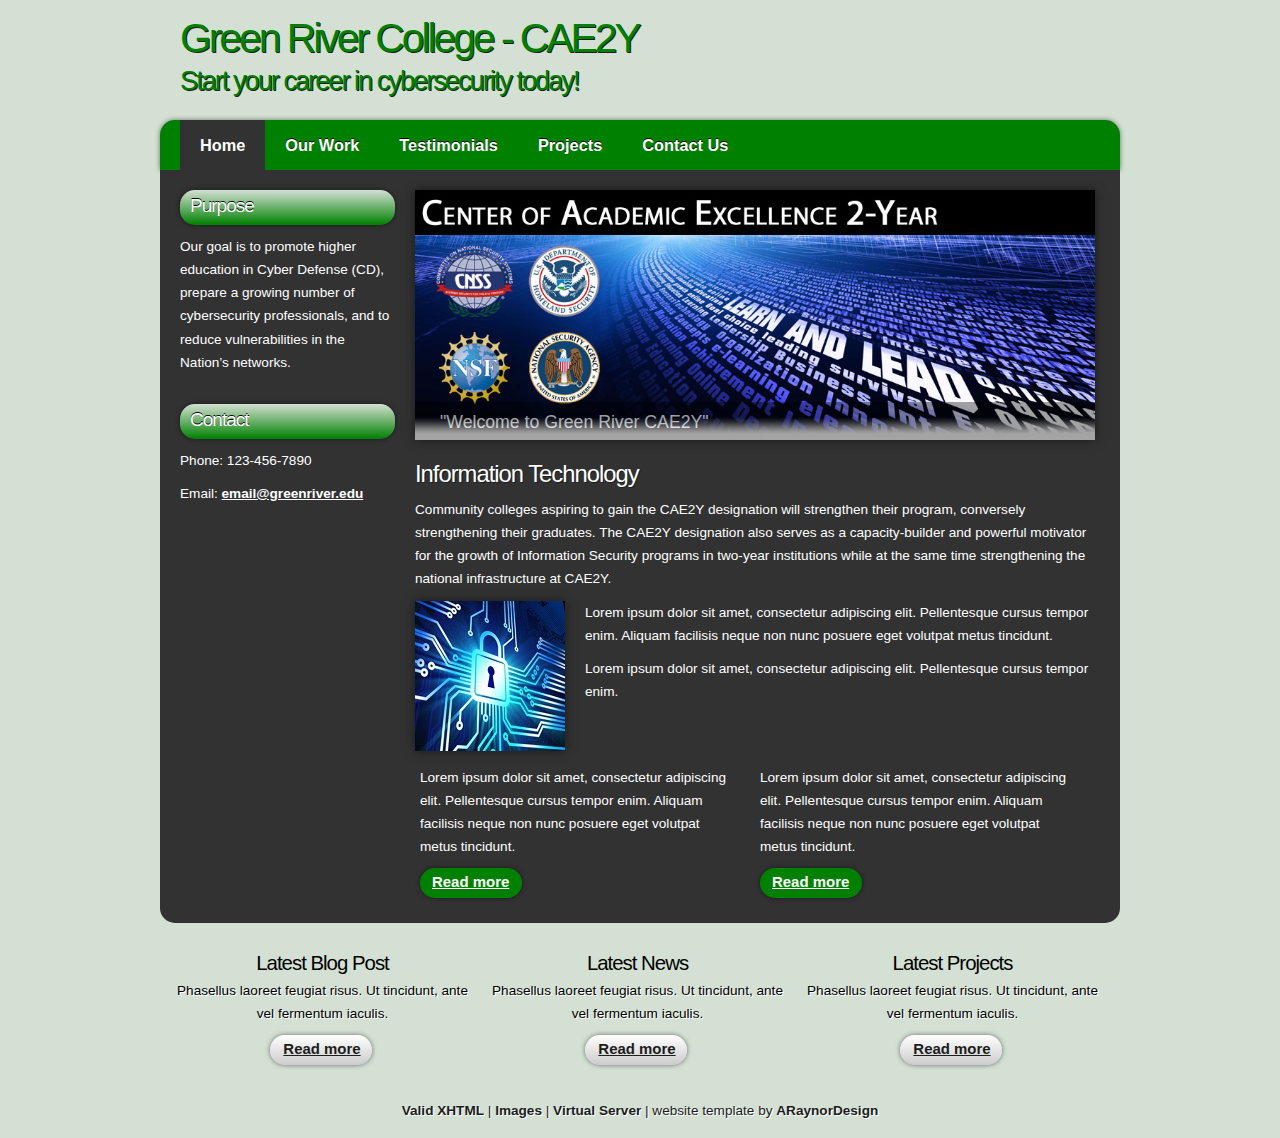
<file: index.html>
<!DOCTYPE html PUBLIC "-//W3C//DTD XHTML 1.1//EN" "http://www.w3.org/TR/xhtml11/DTD/xhtml11.dtd">
<html xmlns="http://www.w3.org/1999/xhtml" xml:lang="en">

<head>
  <title>GRC CAE2Y</title>
  <meta name="description" content="Green River College - CAE2Y" />
  <meta name="keywords" content="enter your keywords here" />
  <meta http-equiv="content-type" content="text/html; charset=utf-8" />
  <meta http-equiv="X-UA-Compatible" content="IE=9" />
  <link rel="stylesheet" type="text/css" href="css/style.css" />
  <script type="text/javascript" src="js/jquery.min.js"></script>
  <script type="text/javascript" src="js/image_slide.js"></script>
</head>

<body>
  <div id="main">
    <div id="header">
	  <div id="banner">
	    <div id="welcome">
	      <h1>Green River College - CAE2Y</h1>
	    </div><!--close welcome-->
	    <div id="welcome_slogan">
	      <h1>Start your career in cybersecurity today!</h1>
	    </div><!--close welcome_slogan-->
	  </div><!--close banner-->
    </div><!--close header-->

	<div id="menubar">
      <ul id="menu">
        <li class="current"><a href="index.html">Home</a></li>
        <li><a href="ourwork.html">Our Work</a></li>
        <li><a href="testimonials.html">Testimonials</a></li>
        <li><a href="projects.html">Projects</a></li>
        <li><a href="contact.html">Contact Us</a></li>
      </ul>
    </div><!--close menubar-->	
    
	<div id="site_content">		

	  <div class="sidebar_container">       
		<div class="sidebar">
          <div class="sidebar_item">
            <h2>Purpose</h2>
            <p>Our goal is to promote higher education in Cyber Defense (CD),
			prepare a growing number of cybersecurity professionals,
			and to reduce vulnerabilities in the Nation’s networks.</p>
          </div><!--close sidebar_item--> 
        </div><!--close sidebar-->     			
        <div class="sidebar">
          <div class="sidebar_item">
            <h2>Contact</h2>
            <p>Phone: 123-456-7890</p>
            <p>Email: <a href="mailto:info@youremail.co.uk">email@greenriver.edu</a></p>
          </div><!--close sidebar_item--> 
        </div><!--close sidebar-->
       </div><!--close sidebar_container-->	
	
	  <div class="slideshow">
	    <ul class="slideshow">
          <li class="show"><img width="680" height="250" src="images/home_1.jpg" alt="&quot;Welcome to Green River CAE2Y&quot;" /></li>
          <li><img width="680" height="250" src="images/home_2.jpg" alt="&quot;Welcome to Green River CAE2Y&quot;" /></li>
        </ul>
      </div>	  	 
	 
	  <div id="content">
        <div class="content_item">
		  <h1>Information Technology</h1>
		  <!--
	      <p>This standards compliant, simple, fixed width website template is released as an &lsquo;open source&rsquo;
		  design (under the Creative Commons Attribution 3.0 Licence), which means that you are free to download and use it for anything
		  you want (including modifying and amending it). If you wish to remove the &lsquo;ARaynorDesign&rsquo;
		  link in the footer of the template, all I ask is for a donation of &pound;20.00 GBP.</p>
		  -->
		  <p>Community colleges aspiring to gain the CAE2Y designation will strengthen their program,
		  conversely strengthening their graduates. The CAE2Y designation also serves as a capacity-builder
		  and powerful motivator for the growth of Information Security programs in two-year institutions while at the same time
		  strengthening the national infrastructure at CAE2Y.</p>
		  
		  <div class="content_image">
		    <img src="images/content_image1.jpg" alt="image1"/>
	      </div>
		  <p>Lorem ipsum dolor sit amet, consectetur adipiscing elit. Pellentesque cursus tempor enim. Aliquam facilisis neque non nunc posuere eget volutpat metus tincidunt.</p>
		  <p>Lorem ipsum dolor sit amet, consectetur adipiscing elit. Pellentesque cursus tempor enim.</p>
		  <br style="clear:both"/>
		  
		  <div class="content_container">
		    <p>Lorem ipsum dolor sit amet, consectetur adipiscing elit. Pellentesque cursus tempor enim. Aliquam facilisis neque non nunc posuere eget volutpat metus tincidunt.</p>
		  	<div class="button_small">
		      <a href="#">Read more</a>
		    </div><!--close button_small-->
		  </div><!--close content_container-->
          <div class="content_container">
		    <p>Lorem ipsum dolor sit amet, consectetur adipiscing elit. Pellentesque cursus tempor enim. Aliquam facilisis neque non nunc posuere eget volutpat metus tincidunt.</p>          
		  	<div class="button_small">
		      <a href="#">Read more</a>
		    </div><!--close button_small-->		  
		  </div><!--close content_container-->			  
		</div><!--close content_item-->
      </div><!--close content-->   
	</div><!--close site_content--> 
    
	<div id="content_bottom">
	  <div class="content_bottom_container_box">
		<h4>Latest Blog Post</h4>
	    <p> Phasellus laoreet feugiat risus. Ut tincidunt, ante vel fermentum iaculis.</p>
		<div class="readmore">
		  <a href="#">Read more</a>
		</div><!--close readmore-->
	  </div><!--close content_bottom_container_box-->
      <div class="content_bottom_container_box">
       <h4>Latest News</h4>
	    <p> Phasellus laoreet feugiat risus. Ut tincidunt, ante vel fermentum iaculis.</p>
	    <div class="readmore">
		  <a href="#">Read more</a>
		</div><!--close readmore-->
	  </div><!--close content_bottom_container_box-->
      <div class="content_bottom_container_boxl">
		<h4>Latest Projects</h4>
	    <p> Phasellus laoreet feugiat risus. Ut tincidunt, ante vel fermentum iaculis.</p>
	    <div class="readmore">
		  <a href="#">Read more</a>
		</div><!--close readmore-->	  
	  </div><!--close content_bottom_container_box1-->      
	  <br style="clear:both"/>
    </div><!--close content_bottom-->   
 
  </div><!--close main-->
  
  <div id="footer">
	  <a href="http://validator.w3.org/check?uri=referer">Valid XHTML</a> | <a href="http://fotogrph.com/">Images</a> | <a href="http://www.heartinternet.co.uk/vps/">Virtual Server</a> | website template by <a href="http://www.araynordesign.co.uk">ARaynorDesign</a>
  </div><!--close footer-->  
  
</body>
</html>
</file>
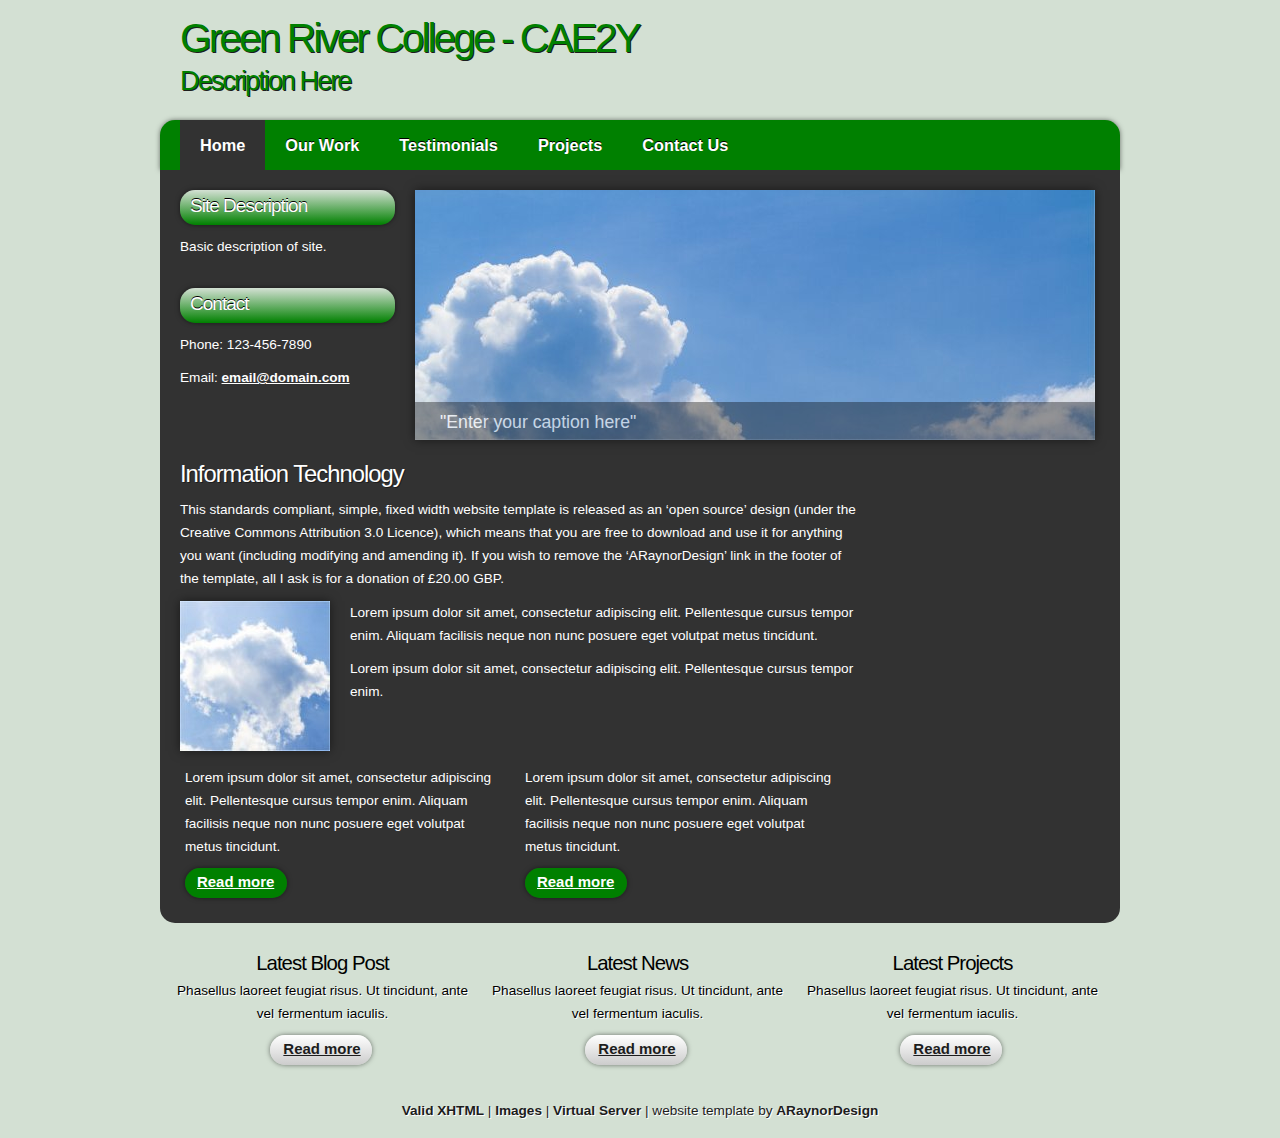
<file: option1/index.html>
<!DOCTYPE html PUBLIC "-//W3C//DTD XHTML 1.1//EN" "http://www.w3.org/TR/xhtml11/DTD/xhtml11.dtd">
<html xmlns="http://www.w3.org/1999/xhtml" xml:lang="en">

<head>
  <title>GRC CAE2Y</title>
  <meta name="description" content="free website template" />
  <meta name="keywords" content="enter your keywords here" />
  <meta http-equiv="content-type" content="text/html; charset=utf-8" />
  <meta http-equiv="X-UA-Compatible" content="IE=9" />
  <link rel="stylesheet" type="text/css" href="css/style.css" />
  <script type="text/javascript" src="js/jquery.min.js"></script>
  <script type="text/javascript" src="js/image_slide.js"></script>
</head>

<body>
  <div id="main">
    <div id="header">
	  <div id="banner">
	    <div id="welcome">
	      <h1>Green River College - CAE2Y</h1>
	    </div><!--close welcome-->
	    <div id="welcome_slogan">
	      <h1>Description Here</h1>
	    </div><!--close welcome_slogan-->
	  </div><!--close banner-->
    </div><!--close header-->

	<div id="menubar">
      <ul id="menu">
        <li class="current"><a href="index.html">Home</a></li>
        <li><a href="ourwork.html">Our Work</a></li>
        <li><a href="testimonials.html">Testimonials</a></li>
        <li><a href="projects.html">Projects</a></li>
        <li><a href="contact.html">Contact Us</a></li>
      </ul>
    </div><!--close menubar-->	
    
	<div id="site_content">		

	  <div class="sidebar_container">       
		<div class="sidebar">
          <div class="sidebar_item">
            <h2>Site Description</h2>
            <p>Basic description of site.</p>
          </div><!--close sidebar_item--> 
        </div><!--close sidebar-->     			
        <div class="sidebar">
          <div class="sidebar_item">
            <h2>Contact</h2>
            <p>Phone: 123-456-7890</p>
            <p>Email: <a href="mailto:info@youremail.co.uk">email@domain.com</a></p>
          </div><!--close sidebar_item--> 
        </div><!--close sidebar-->
       </div><!--close sidebar_container-->	
	
	  <div class="slideshow">
	    <ul class="slideshow">
          <li class="show"><img width="680" height="250" src="images/home_1.jpg" alt="&quot;Enter your caption here&quot;" /></li>
          <li><img width="680" height="250" src="images/home_2.jpg" alt="&quot;Enter your caption here&quot;" /></li>
        </ul>
      </div>	  	 
	 
	  <div id="content">
        <div class="content_item">
		  <h1>Information Technology</h1> 
	      <p>This standards compliant, simple, fixed width website template is released as an &lsquo;open source&rsquo; design (under the Creative Commons Attribution 3.0 Licence), which means that you are free to download and use it for anything you want (including modifying and amending it). If you wish to remove the &lsquo;ARaynorDesign&rsquo; link in the footer of the template, all I ask is for a donation of &pound;20.00 GBP.</p>	  
		  
		  <div class="content_image">
		    <img src="images/content_image1.jpg" alt="image1"/>
	      </div>
		  <p>Lorem ipsum dolor sit amet, consectetur adipiscing elit. Pellentesque cursus tempor enim. Aliquam facilisis neque non nunc posuere eget volutpat metus tincidunt.</p>
		  <p>Lorem ipsum dolor sit amet, consectetur adipiscing elit. Pellentesque cursus tempor enim.</p>
		  <br style="clear:both"/>
		  
		  <div class="content_container">
		    <p>Lorem ipsum dolor sit amet, consectetur adipiscing elit. Pellentesque cursus tempor enim. Aliquam facilisis neque non nunc posuere eget volutpat metus tincidunt.</p>
		  	<div class="button_small">
		      <a href="#">Read more</a>
		    </div><!--close button_small-->
		  </div><!--close content_container-->
          <div class="content_container">
		    <p>Lorem ipsum dolor sit amet, consectetur adipiscing elit. Pellentesque cursus tempor enim. Aliquam facilisis neque non nunc posuere eget volutpat metus tincidunt.</p>          
		  	<div class="button_small">
		      <a href="#">Read more</a>
		    </div><!--close button_small-->		  
		  </div><!--close content_container-->			  
		</div><!--close content_item-->
      </div><!--close content-->   
	</div><!--close site_content--> 
    
	<div id="content_bottom">
	  <div class="content_bottom_container_box">
		<h4>Latest Blog Post</h4>
	    <p> Phasellus laoreet feugiat risus. Ut tincidunt, ante vel fermentum iaculis.</p>
		<div class="readmore">
		  <a href="#">Read more</a>
		</div><!--close readmore-->
	  </div><!--close content_bottom_container_box-->
      <div class="content_bottom_container_box">
       <h4>Latest News</h4>
	    <p> Phasellus laoreet feugiat risus. Ut tincidunt, ante vel fermentum iaculis.</p>
	    <div class="readmore">
		  <a href="#">Read more</a>
		</div><!--close readmore-->
	  </div><!--close content_bottom_container_box-->
      <div class="content_bottom_container_boxl">
		<h4>Latest Projects</h4>
	    <p> Phasellus laoreet feugiat risus. Ut tincidunt, ante vel fermentum iaculis.</p>
	    <div class="readmore">
		  <a href="#">Read more</a>
		</div><!--close readmore-->	  
	  </div><!--close content_bottom_container_box1-->      
	  <br style="clear:both"/>
    </div><!--close content_bottom-->   
 
  </div><!--close main-->
  
  <div id="footer">
	  <a href="http://validator.w3.org/check?uri=referer">Valid XHTML</a> | <a href="http://fotogrph.com/">Images</a> | <a href="http://www.heartinternet.co.uk/vps/">Virtual Server</a> | website template by <a href="http://www.araynordesign.co.uk">ARaynorDesign</a>
  </div><!--close footer-->  
  
</body>
</html>
</file>
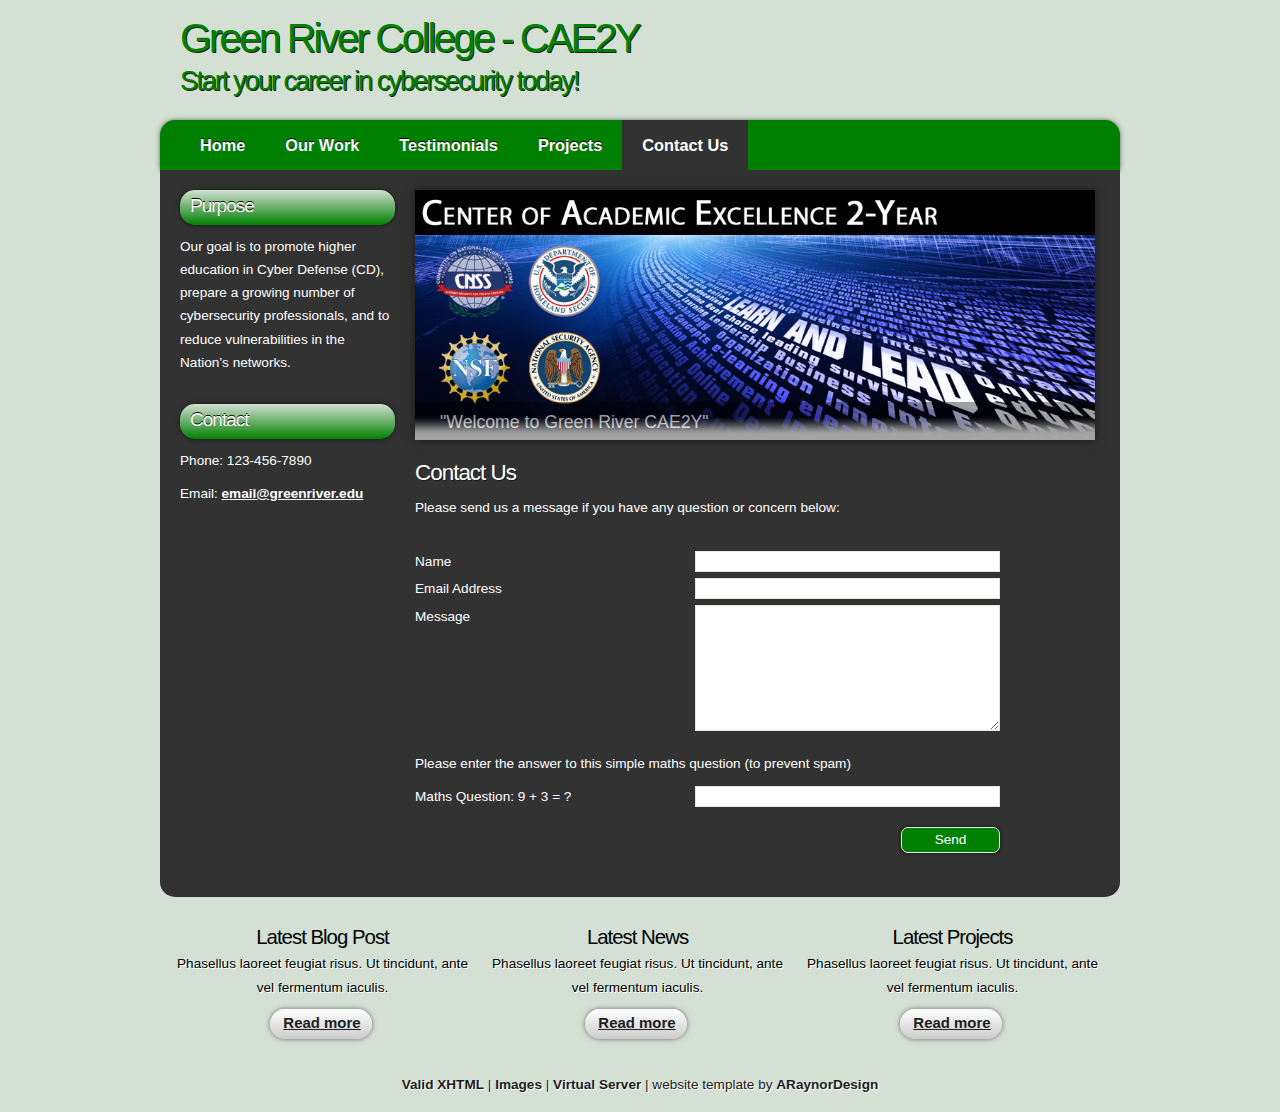
<file: contact.html>
<!DOCTYPE html PUBLIC "-//W3C//DTD XHTML 1.1//EN" "http://www.w3.org/TR/xhtml11/DTD/xhtml11.dtd">
<html xmlns="http://www.w3.org/1999/xhtml" xml:lang="en">

<head>
  <title>GRC CAE2Y</title>
  <meta name="description" content="Green River College - CAE2Y" />
  <meta name="keywords" content="enter your keywords here" />
  <meta http-equiv="content-type" content="text/html; charset=utf-8" />
  <meta http-equiv="X-UA-Compatible" content="IE=9" />
  <link rel="stylesheet" type="text/css" href="css/style.css" />
  <script type="text/javascript" src="js/jquery.min.js"></script>
  <script type="text/javascript" src="js/image_slide.js"></script>
</head>

<body>
  <div id="main">
    <div id="header">
	  <div id="banner">
	    <div id="welcome">
	      <h1>Green River College - CAE2Y</h1>
	    </div><!--close welcome-->
	    <div id="welcome_slogan">
	      <h1>Start your career in cybersecurity today!</h1>
	    </div><!--close welcome_slogan-->
	  </div><!--close banner-->
    </div><!--close header-->

	<div id="menubar">
      <ul id="menu">
        <li><a href="index.html">Home</a></li>
        <li><a href="ourwork.html">Our Work</a></li>
        <li><a href="testimonials.html">Testimonials</a></li>
        <li><a href="projects.html">Projects</a></li>
        <li class="current"><a href="contact.html">Contact Us</a></li>
      </ul>
    </div><!--close menubar-->
	
	<div id="site_content">	

	  <div class="sidebar_container">       
		<div class="sidebar">
          <div class="sidebar_item">
            <h2>Purpose</h2>
            <p>Our goal is to promote higher education in Cyber Defense (CD),
			prepare a growing number of cybersecurity professionals,
			and to reduce vulnerabilities in the Nation’s networks.</p>
          </div><!--close sidebar_item--> 
        </div><!--close sidebar-->     		 		
        <div class="sidebar">
          <div class="sidebar_item">
            <h2>Contact</h2>
            <p>Phone: 123-456-7890</p>
            <p>Email: <a href="mailto:email@domain.com">email@greenriver.edu</a></p>
          </div><!--close sidebar_item--> 
        </div><!--close sidebar-->
       </div><!--close sidebar_container-->
	
	  <div class="slideshow">
	    <ul class="slideshow">
          <li class="show"><img width="680" height="250" src="images/home_1.jpg" alt="&quot;Welcome to Green River CAE2Y&quot;" /></li>
          <li><img width="680" height="250" src="images/home_2.jpg" alt="&quot;Welcome to Green River CAE2Y&quot;" /></li>
        </ul>
      </div>	 	   
	   
      <div id="content">
        <div class="content_item">
		  <div class="form_settings">
            <h2>Contact Us</h2>
			<p>Please send us a message if you have any question or concern below: </p>
			<!--	
            <p>A contact form requires some method of emailing the contents of the form to an email address.
			The most common way to do this is to use some kind of server script (PHP for example).
			I would be happy to send you the PHP code for the contact form for your chosen template,
			I charge £20.00GBP for this. Simply <a href="http://www.araynordesign.co.uk/contact.php">contact me</a> for more details.</p>
			-->
			<p>&nbsp;</p>
			
			<p><span>Name</span><input class="contact" type="text" name="your_name" value="" /></p>
			<p><span>Email Address</span><input class="contact" type="text" name="your_email" value="" /></p>
			<p><span>Message</span><textarea class="contact textarea" rows="8" cols="50" name="your_message"></textarea></p>
            <p style="padding: 10px 0 10px 0;">Please enter the answer to this simple maths question (to prevent spam)</p>
			<p><span>Maths Question: 9 + 3 = ?</span><input type="text" name="user_answer" class="contact" /><input type="hidden" name="answer" value="4d76fe9775" /></p>
            <p style="padding-top: 15px"><span>&nbsp;</span><input class="submit" type="submit" name="contact_submitted" value="Send" /></p>
          </div><!--close form_settings-->
		</div><!--close content_item-->
      </div><!--close content-->  
    </div><!--close site_content-->  

	<div id="content_bottom">
	  <div class="content_bottom_container_box">
		<h4>Latest Blog Post</h4>
	    <p> Phasellus laoreet feugiat risus. Ut tincidunt, ante vel fermentum iaculis.</p>
		<div class="readmore">
		  <a href="#">Read more</a>
		</div><!--close readmore-->
	  </div><!--close content_bottom_container_box-->
      <div class="content_bottom_container_box">
       <h4>Latest News</h4>
	    <p> Phasellus laoreet feugiat risus. Ut tincidunt, ante vel fermentum iaculis.</p>
	    <div class="readmore">
		  <a href="#">Read more</a>
		</div><!--close readmore-->
	  </div><!--close content_bottom_container_box-->
      <div class="content_bottom_container_boxl">
		<h4>Latest Projects</h4>
	    <p> Phasellus laoreet feugiat risus. Ut tincidunt, ante vel fermentum iaculis.</p>
	    <div class="readmore">
		  <a href="#">Read more</a>
		</div><!--close readmore-->	  
	  </div><!--close content_bottom_container_box1-->      
	  <br style="clear:both"/>
    </div><!--close content_bottom-->    
 
  </div><!--close main-->
  
  <div id="footer">
	  <a href="http://validator.w3.org/check?uri=referer">Valid XHTML</a> | <a href="http://fotogrph.com/">Images</a> | <a href="http://www.heartinternet.co.uk/vps/">Virtual Server</a> | website template by <a href="http://www.araynordesign.co.uk">ARaynorDesign</a>
  </div><!--close footer-->  	
  
</body>
</html>
</file>
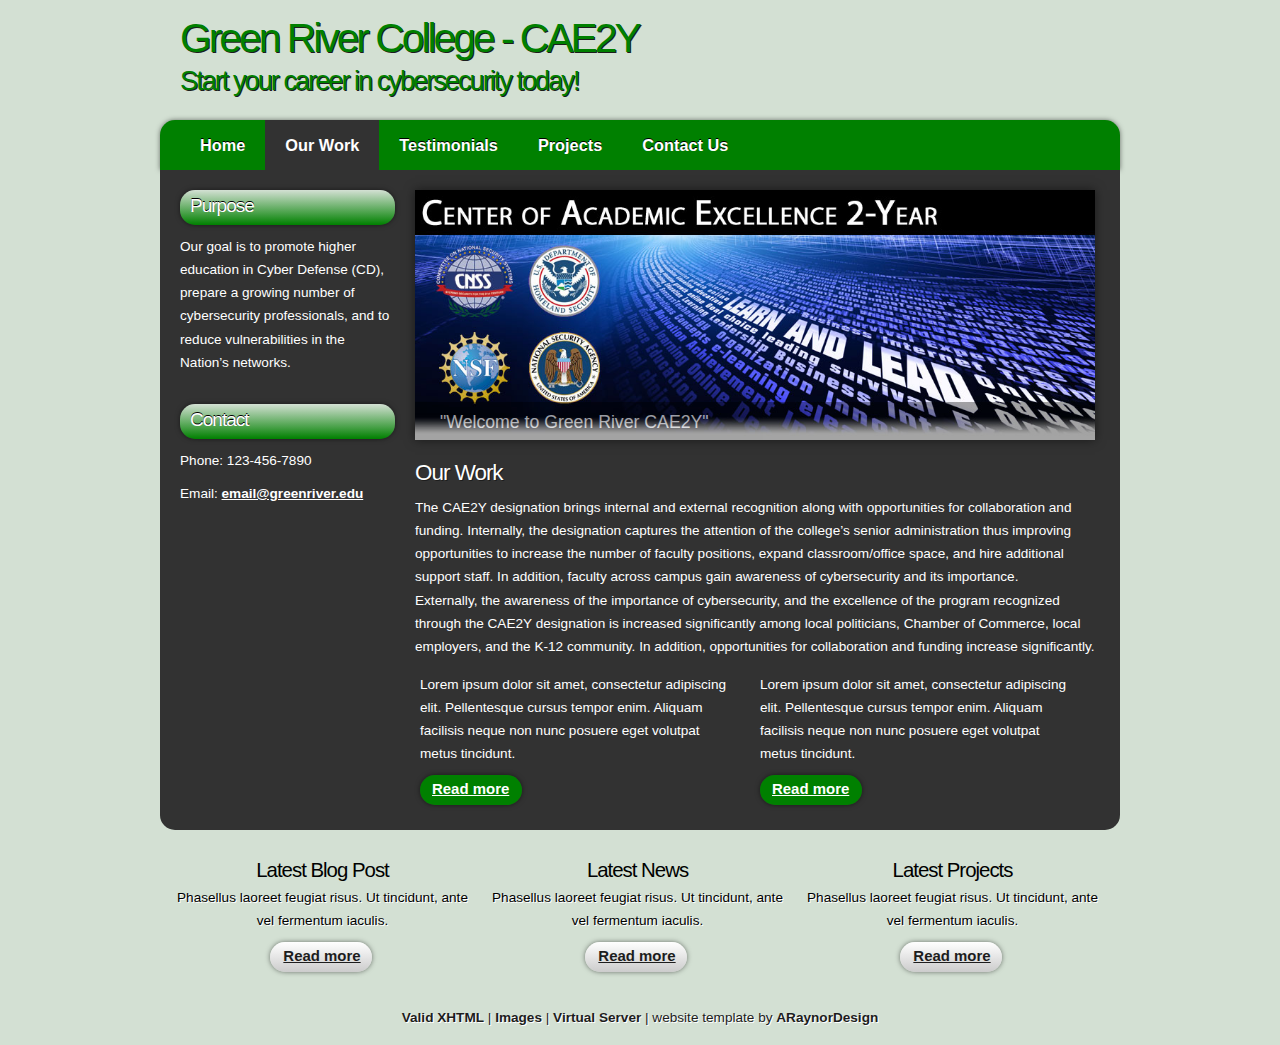
<file: ourwork.html>
<!DOCTYPE html PUBLIC "-//W3C//DTD XHTML 1.1//EN" "http://www.w3.org/TR/xhtml11/DTD/xhtml11.dtd">
<html xmlns="http://www.w3.org/1999/xhtml" xml:lang="en">

<head>
  <title>GRC CAE2Y</title>
  <meta name="description" content="Green River College - CAE2Y" />
  <meta name="keywords" content="enter your keywords here" />
  <meta http-equiv="content-type" content="text/html; charset=utf-8" />
  <meta http-equiv="X-UA-Compatible" content="IE=9" />
  <link rel="stylesheet" type="text/css" href="css/style.css" />
  <script type="text/javascript" src="js/jquery.min.js"></script>
  <script type="text/javascript" src="js/image_slide.js"></script>
</head>

<body>
  <div id="main">
    <div id="header">
	  <div id="banner">
	    <div id="welcome">
	      <h1>Green River College - CAE2Y</h1>
	    </div><!--close welcome-->
	    <div id="welcome_slogan">
	      <h1>Start your career in cybersecurity today!</h1>
	    </div><!--close welcome_slogan-->
	  </div><!--close banner-->
    </div><!--close header-->
	
	<div id="menubar">
      <ul id="menu">
        <li><a href="index.html">Home</a></li>
        <li class="current"><a href="ourwork.html">Our Work</a></li>
        <li><a href="testimonials.html">Testimonials</a></li>
        <li><a href="projects.html">Projects</a></li>
        <li><a href="contact.html">Contact Us</a></li>
      </ul>
    </div><!--close menubar-->	
    
	<div id="site_content">	

	  <div class="sidebar_container">       
		<div class="sidebar">
          <div class="sidebar_item">
            <h2>Purpose</h2>
            <p>Our goal is to promote higher education in Cyber Defense (CD),
			prepare a growing number of cybersecurity professionals,
			and to reduce vulnerabilities in the Nation’s networks.</p>
          </div><!--close sidebar_item--> 
        </div><!--close sidebar-->     				
        <div class="sidebar">
          <div class="sidebar_item">
            <h2>Contact</h2>
            <p>Phone: 123-456-7890</p>
            <p>Email: <a href="mailto:info@youremail.co.uk">email@greenriver.edu</a></p>
          </div><!--close sidebar_item--> 
        </div><!--close sidebar-->
       </div><!--close sidebar_container-->
	
	  <div class="slideshow">
	    <ul class="slideshow">
          <li class="show"><img width="680" height="250" src="images/home_1.jpg" alt="&quot;Welcome to Green River CAE2Y&quot;" /></li>
          <li><img width="680" height="250" src="images/home_2.jpg" alt="&quot;Welcome to Green River CAE2Y&quot;" /></li>
        </ul>
      </div>	 
        
	  <div id="content">
        <div class="content_item">
          <h2>Our Work</h2>
			<p>The CAE2Y designation brings internal and external recognition along with opportunities
			for collaboration and funding. Internally, the designation captures the attention of the college’s senior
			administration thus improving opportunities to increase the number of faculty positions, expand classroom/office space,
			and hire additional support staff. In addition, faculty across campus gain awareness of cybersecurity and its importance. <br>
			
			Externally, the awareness of the importance of cybersecurity, and the excellence of the program recognized through the CAE2Y
			designation is increased significantly among local politicians, Chamber of Commerce, local employers, and the K-12 community.
			In addition, opportunities for collaboration and funding increase significantly.</p>
		    <div class="content_container">
		      <p>Lorem ipsum dolor sit amet, consectetur adipiscing elit. Pellentesque cursus tempor enim. Aliquam facilisis neque non nunc posuere eget volutpat metus tincidunt.</p>
		    	<div class="button_small">
		        <a href="#">Read more</a>
		      </div><!--close button_small-->
		    </div><!--close content_container-->
            <div class="content_container">
		      <p>Lorem ipsum dolor sit amet, consectetur adipiscing elit. Pellentesque cursus tempor enim. Aliquam facilisis neque non nunc posuere eget volutpat metus tincidunt.</p>          
		    	<div class="button_small">
		        <a href="#">Read more</a>
		        </div><!--close button_small-->		  
		    </div><!--close content_container-->				
		</div><!--close content_item-->
      </div><!--close content-->   
	</div><!--close site_content-->
	
	<div id="content_bottom">
	  <div class="content_bottom_container_box">
		<h4>Latest Blog Post</h4>
	    <p> Phasellus laoreet feugiat risus. Ut tincidunt, ante vel fermentum iaculis.</p>
		<div class="readmore">
		  <a href="#">Read more</a>
		</div><!--close readmore-->
	  </div><!--close content_bottom_container_box-->
      <div class="content_bottom_container_box">
       <h4>Latest News</h4>
	    <p> Phasellus laoreet feugiat risus. Ut tincidunt, ante vel fermentum iaculis.</p>
	    <div class="readmore">
		  <a href="#">Read more</a>
		</div><!--close readmore-->
	  </div><!--close content_bottom_container_box-->
      <div class="content_bottom_container_boxl">
		<h4>Latest Projects</h4>
	    <p> Phasellus laoreet feugiat risus. Ut tincidunt, ante vel fermentum iaculis.</p>
	    <div class="readmore">
		  <a href="#">Read more</a>
		</div><!--close readmore-->	  
	  </div><!--close content_bottom_container_box1-->      
	  <br style="clear:both"/>
    </div><!--close content_bottom-->     
 
  </div><!--close main-->
  
  <div id="footer">
	  <a href="http://validator.w3.org/check?uri=referer">Valid XHTML</a> | <a href="http://fotogrph.com/">Images</a> | <a href="http://www.heartinternet.co.uk/vps/">Virtual Server</a> | website template by <a href="http://www.araynordesign.co.uk">ARaynorDesign</a>
  </div><!--close footer-->  
  
  </body>
</html>
</file>
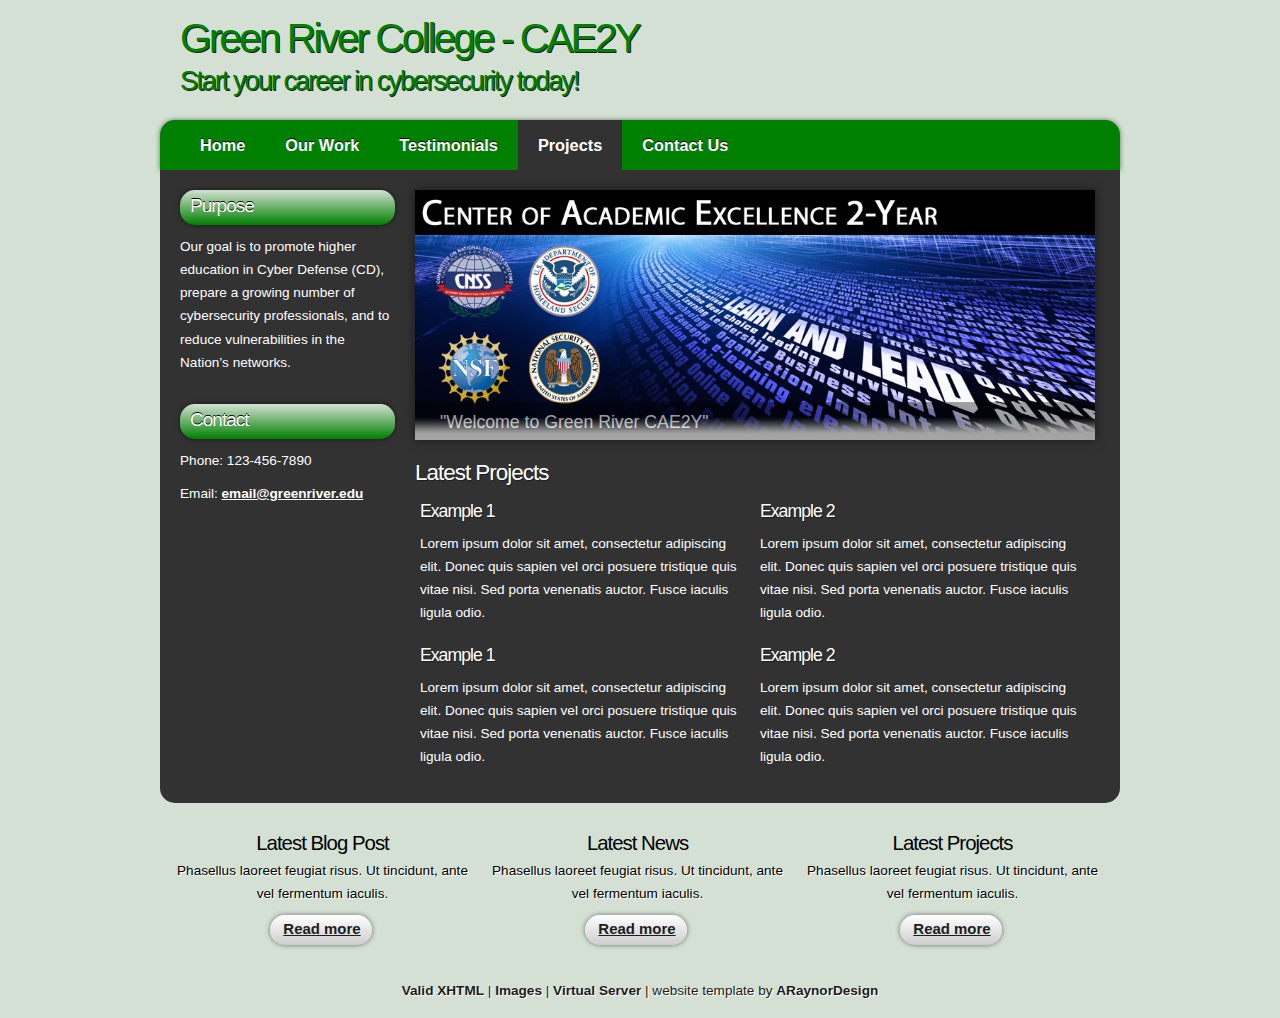
<file: projects.html>
<!DOCTYPE html PUBLIC "-//W3C//DTD XHTML 1.1//EN" "http://www.w3.org/TR/xhtml11/DTD/xhtml11.dtd">
<html xmlns="http://www.w3.org/1999/xhtml" xml:lang="en">

<head>
  <title>GRC CAE2Y</title>
  <meta name="description" content="Green River College - CAE2Y" />
  <meta name="keywords" content="enter your keywords here" />
  <meta http-equiv="content-type" content="text/html; charset=utf-8" />
  <meta http-equiv="X-UA-Compatible" content="IE=9" />
  <link rel="stylesheet" type="text/css" href="css/style.css" />
  <script type="text/javascript" src="js/jquery.min.js"></script>
  <script type="text/javascript" src="js/image_slide.js"></script>
</head>

<body>
  <div id="main">
    <div id="header">
	  <div id="banner">
	    <div id="welcome">
	      <h1>Green River College - CAE2Y</h1>
	    </div><!--close welcome-->
	    <div id="welcome_slogan">
	      <h1>Start your career in cybersecurity today!</h1>
	    </div><!--close welcome_slogan-->
	  </div><!--close banner-->
    </div><!--close header-->

	<div id="menubar">
      <ul id="menu">
        <li><a href="index.html">Home</a></li>
        <li><a href="ourwork.html">Our Work</a></li>
        <li><a href="testimonials.html">Testimonials</a></li>
        <li class="current"><a href="projects.html">Projects</a></li>
        <li><a href="contact.html">Contact Us</a></li>
      </ul>
    </div><!--close menubar-->
	
	<div id="site_content">	

	  <div class="sidebar_container">       
		<div class="sidebar">
          <div class="sidebar_item">
            <h2>Purpose</h2>
            <p>Our goal is to promote higher education in Cyber Defense (CD),
			prepare a growing number of cybersecurity professionals,
			and to reduce vulnerabilities in the Nation’s networks.</p>
          </div><!--close sidebar_item--> 
        </div><!--close sidebar-->     		 		
        <div class="sidebar">
          <div class="sidebar_item">
            <h2>Contact</h2>
            <p>Phone: 123-456-7890</p>
            <p>Email: <a href="mailto:email@domain.com">email@greenriver.edu</a></p>
          </div><!--close sidebar_item--> 
        </div><!--close sidebar-->
       </div><!--close sidebar_container-->
	
      
	  <div class="slideshow">
	    <ul class="slideshow">
          <li class="show"><img width="680" height="250" src="images/home_1.jpg" alt="&quot;Welcome to Green River CAE2Y&quot;" /></li>
          <li><img width="680" height="250" src="images/home_2.jpg" alt="&quot;Welcome to Green River CAE2Y&quot;" /></li>
        </ul>
      </div>		
	
      <div id="content">
        <div class="content_item">
          <h2>Latest Projects</h2>
            <div class="content_container">       
			  <h3>Example 1</h3>
			  <p>Lorem ipsum dolor sit amet, consectetur adipiscing elit. Donec quis sapien vel orci posuere tristique quis vitae nisi. Sed porta venenatis auctor. Fusce iaculis ligula odio.</p>
            </div><!--close content_container-->
            <div class="content_container">			  
			  <h3>Example 2</h3>
			  <p>Lorem ipsum dolor sit amet, consectetur adipiscing elit. Donec quis sapien vel orci posuere tristique quis vitae nisi. Sed porta venenatis auctor. Fusce iaculis ligula odio.</p>
			</div><!--close content_container-->
            <div class="content_container">       
			  <h3>Example 1</h3>
			  <p>Lorem ipsum dolor sit amet, consectetur adipiscing elit. Donec quis sapien vel orci posuere tristique quis vitae nisi. Sed porta venenatis auctor. Fusce iaculis ligula odio.</p>
            </div><!--close content_container-->
            <div class="content_container">			  
			  <h3>Example 2</h3>
			  <p>Lorem ipsum dolor sit amet, consectetur adipiscing elit. Donec quis sapien vel orci posuere tristique quis vitae nisi. Sed porta venenatis auctor. Fusce iaculis ligula odio.</p>
			</div><!--close content_container-->
	    </div><!--close content_item-->
      </div><!--close content-->   
	</div><!--close site_content--> 

	<div id="content_bottom">
	  <div class="content_bottom_container_box">
		<h4>Latest Blog Post</h4>
	    <p> Phasellus laoreet feugiat risus. Ut tincidunt, ante vel fermentum iaculis.</p>
		<div class="readmore">
		  <a href="#">Read more</a>
		</div><!--close readmore-->
	  </div><!--close content_bottom_container_box-->
      <div class="content_bottom_container_box">
       <h4>Latest News</h4>
	    <p> Phasellus laoreet feugiat risus. Ut tincidunt, ante vel fermentum iaculis.</p>
	    <div class="readmore">
		  <a href="#">Read more</a>
		</div><!--close readmore-->
	  </div><!--close content_bottom_container_box-->
      <div class="content_bottom_container_boxl">
		<h4>Latest Projects</h4>
	    <p> Phasellus laoreet feugiat risus. Ut tincidunt, ante vel fermentum iaculis.</p>
	    <div class="readmore">
		  <a href="#">Read more</a>
		</div><!--close readmore-->	  
	  </div><!--close content_bottom_container_box1-->      
	  <br style="clear:both"/>
    </div><!--close content_bottom-->    
 
  </div><!--close main-->
  
  <div id="footer">
	  <a href="http://validator.w3.org/check?uri=referer">Valid XHTML</a> | <a href="http://fotogrph.com/">Images</a> | <a href="http://www.heartinternet.co.uk/vps/">Virtual Server</a> | website template by <a href="http://www.araynordesign.co.uk">ARaynorDesign</a>
  </div><!--close footer-->  	
  
</body>
</html>
</file>
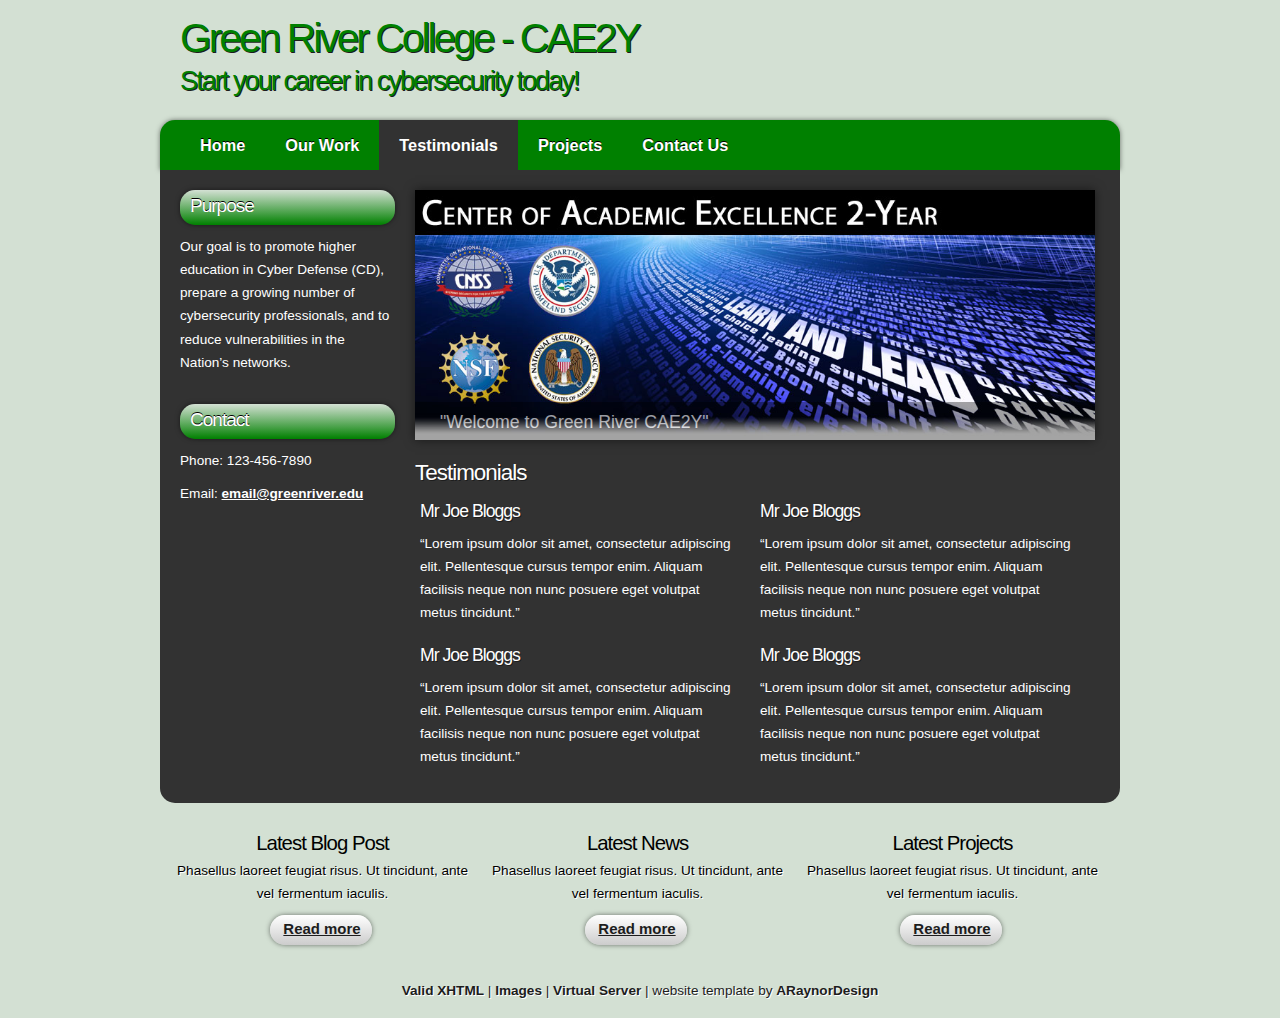
<file: testimonials.html>
<!DOCTYPE html PUBLIC "-//W3C//DTD XHTML 1.1//EN" "http://www.w3.org/TR/xhtml11/DTD/xhtml11.dtd">
<html xmlns="http://www.w3.org/1999/xhtml" xml:lang="en">

<head>
  <title>GRC CAE2Y</title>
  <meta name="description" content="Green River College - CAE2Y" />
  <meta name="keywords" content="enter your keywords here" />
  <meta http-equiv="content-type" content="text/html; charset=utf-8" />
  <meta http-equiv="X-UA-Compatible" content="IE=9" />
  <link rel="stylesheet" type="text/css" href="css/style.css" />
  <script type="text/javascript" src="js/jquery.min.js"></script>
  <script type="text/javascript" src="js/image_slide.js"></script>
</head>

<body>
  <div id="main">
    <div id="header">
	  <div id="banner">
	    <div id="welcome">
	      <h1>Green River College - CAE2Y</h1>
	    </div><!--close welcome-->
	    <div id="welcome_slogan">
	      <h1>Start your career in cybersecurity today!</h1>
	    </div><!--close welcome_slogan-->
	  </div><!--close banner-->
    </div><!--close header-->

	<div id="menubar">
      <ul id="menu">
        <li><a href="index.html">Home</a></li>
        <li><a href="ourwork.html">Our Work</a></li>
        <li class="current"><a href="testimonials.html">Testimonials</a></li>
        <li><a href="projects.html">Projects</a></li>
        <li><a href="contact.html">Contact Us</a></li>
      </ul>
    </div><!--close menubar-->
    
	<div id="site_content">	

	  <div class="sidebar_container">       
		<div class="sidebar">
          <div class="sidebar_item">
            <h2>Purpose</h2>
            <p>Our goal is to promote higher education in Cyber Defense (CD),
			prepare a growing number of cybersecurity professionals,
			and to reduce vulnerabilities in the Nation’s networks.</p>
          </div><!--close sidebar_item--> 
        </div><!--close sidebar-->		
        <div class="sidebar">
          <div class="sidebar_item">
            <h2>Contact</h2>
            <p>Phone: 123-456-7890</p>
            <p>Email: <a href="mailto:email@domain.com">email@greenriver.edu</a></p>
          </div><!--close sidebar_item--> 
        </div><!--close sidebar-->
       </div><!--close sidebar_container-->
	
	  <div class="slideshow">
	    <ul class="slideshow">
          <li class="show"><img width="680" height="250" src="images/home_1.jpg" alt="&quot;Welcome to Green River CAE2Y&quot;" /></li>
          <li><img width="680" height="250" src="images/home_2.jpg" alt="&quot;Welcome to Green River CAE2Y&quot;" /></li>
        </ul>
      </div>	  
	   
      <div id="content">
        <div class="content_item">
          <h2>Testimonials</h2>
			<div class="content_container">
			  <h3>Mr Joe Bloggs</h3>
			  <p>&ldquo;Lorem ipsum dolor sit amet, consectetur adipiscing elit. Pellentesque cursus tempor enim. Aliquam facilisis neque non nunc posuere eget volutpat metus tincidunt.&rdquo;</p>
			</div><!--close content_container-->
            <div class="content_container">
			  <h3>Mr Joe Bloggs</h3>
			  <p>&ldquo;Lorem ipsum dolor sit amet, consectetur adipiscing elit. Pellentesque cursus tempor enim. Aliquam facilisis neque non nunc posuere eget volutpat metus tincidunt.&rdquo;</p>
			</div><!--close content_container--> 
			<div class="content_container">
			  <h3>Mr Joe Bloggs</h3>
			  <p>&ldquo;Lorem ipsum dolor sit amet, consectetur adipiscing elit. Pellentesque cursus tempor enim. Aliquam facilisis neque non nunc posuere eget volutpat metus tincidunt.&rdquo;</p>
			</div><!--close content_container-->
            <div class="content_container">
			  <h3>Mr Joe Bloggs</h3>
			  <p>&ldquo;Lorem ipsum dolor sit amet, consectetur adipiscing elit. Pellentesque cursus tempor enim. Aliquam facilisis neque non nunc posuere eget volutpat metus tincidunt.&rdquo;</p>
			</div><!--close content_container--> 
	    </div><!--close content_item-->
	  </div><!--content-->   
	</div><!--close site_content-->

	<div id="content_bottom">
	  <div class="content_bottom_container_box">
		<h4>Latest Blog Post</h4>
	    <p> Phasellus laoreet feugiat risus. Ut tincidunt, ante vel fermentum iaculis.</p>
		<div class="readmore">
		  <a href="#">Read more</a>
		</div><!--close readmore-->
	  </div><!--close content_bottom_container_box-->
      <div class="content_bottom_container_box">
       <h4>Latest News</h4>
	    <p> Phasellus laoreet feugiat risus. Ut tincidunt, ante vel fermentum iaculis.</p>
	    <div class="readmore">
		  <a href="#">Read more</a>
		</div><!--close readmore-->
	  </div><!--close content_bottom_container_box-->
      <div class="content_bottom_container_boxl">
		<h4>Latest Projects</h4>
	    <p> Phasellus laoreet feugiat risus. Ut tincidunt, ante vel fermentum iaculis.</p>
	    <div class="readmore">
		  <a href="#">Read more</a>
		</div><!--close readmore-->	  
	  </div><!--close content_bottom_container_box1-->      
	  <br style="clear:both"/>
    </div><!--close content_bottom-->   
 
  </div><!--close main-->
  
  <div id="footer">
	  <a href="http://validator.w3.org/check?uri=referer">Valid XHTML</a> | <a href="http://fotogrph.com/">Images</a> | <a href="http://www.heartinternet.co.uk/vps/">Virtual Server</a> | website template by <a href="http://www.araynordesign.co.uk">ARaynorDesign</a>
  </div><!--close footer-->  	
  
</body>
</html>
</file>
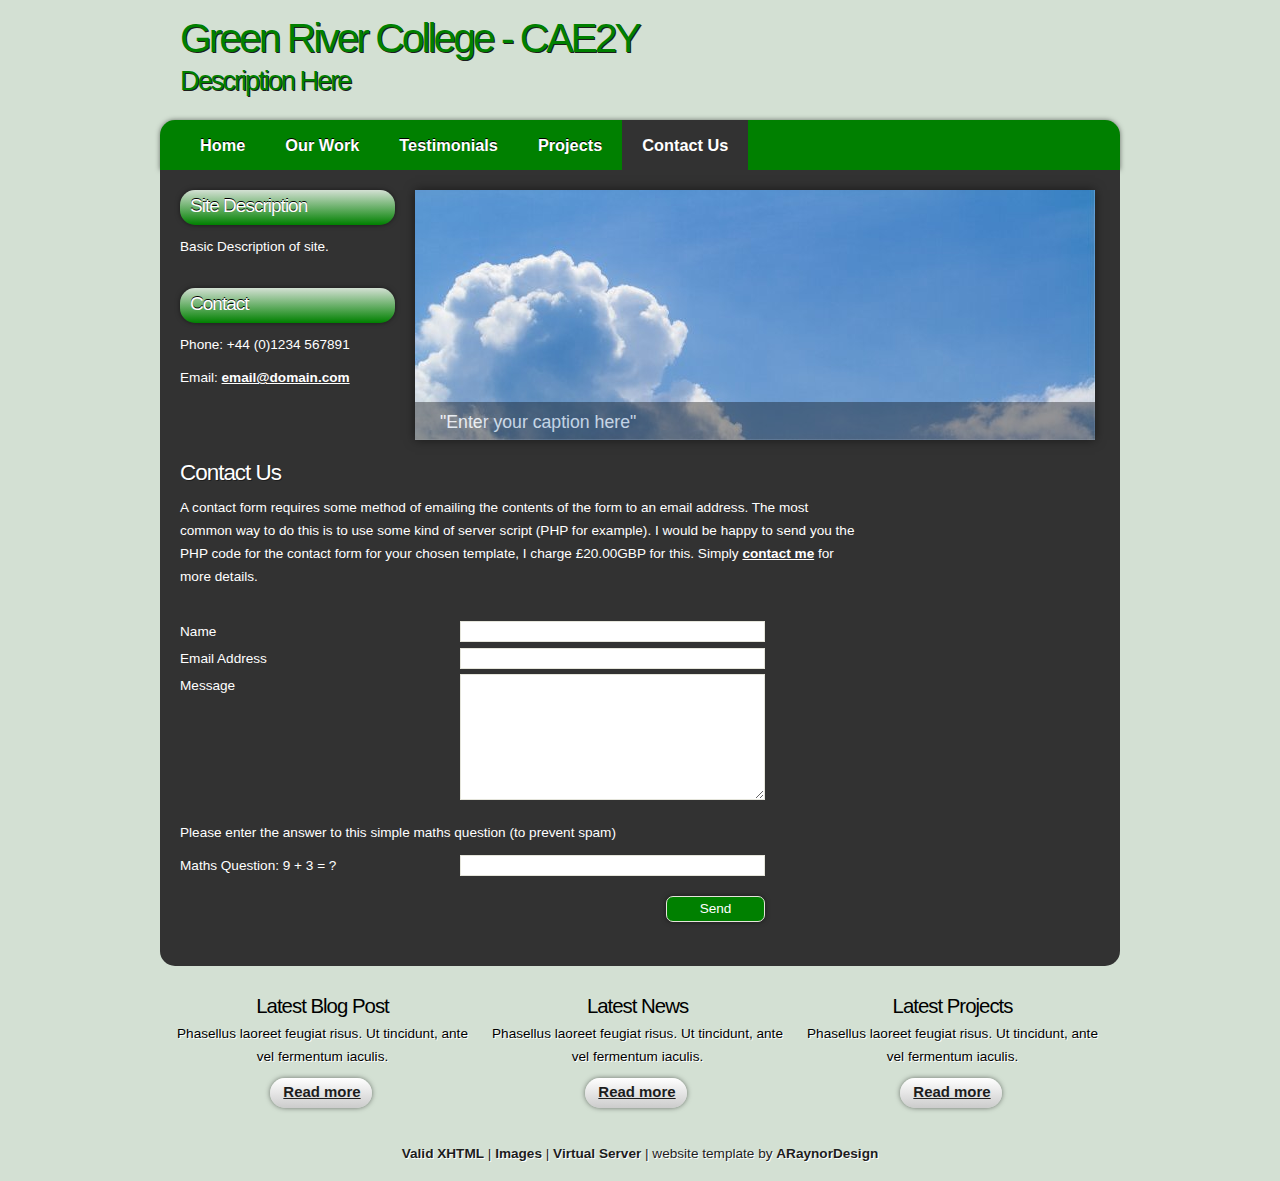
<file: option1/contact.html>
<!DOCTYPE html PUBLIC "-//W3C//DTD XHTML 1.1//EN" "http://www.w3.org/TR/xhtml11/DTD/xhtml11.dtd">
<html xmlns="http://www.w3.org/1999/xhtml" xml:lang="en">

<head>
  <title>GRC CAE2Y</title>
  <meta name="description" content="free website template" />
  <meta name="keywords" content="enter your keywords here" />
  <meta http-equiv="content-type" content="text/html; charset=utf-8" />
  <meta http-equiv="X-UA-Compatible" content="IE=9" />
  <link rel="stylesheet" type="text/css" href="css/style.css" />
  <script type="text/javascript" src="js/jquery.min.js"></script>
  <script type="text/javascript" src="js/image_slide.js"></script>
</head>

<body>
  <div id="main">
    <div id="header">
	  <div id="banner">
	    <div id="welcome">
	      <h1>Green River College - CAE2Y</h1>
	    </div><!--close welcome-->
	    <div id="welcome_slogan">
	      <h1>Description Here</h1>
	    </div><!--close welcome_slogan-->
	  </div><!--close banner-->
    </div><!--close header-->

	<div id="menubar">
      <ul id="menu">
        <li><a href="index.html">Home</a></li>
        <li><a href="ourwork.html">Our Work</a></li>
        <li><a href="testimonials.html">Testimonials</a></li>
        <li><a href="projects.html">Projects</a></li>
        <li class="current"><a href="contact.html">Contact Us</a></li>
      </ul>
    </div><!--close menubar-->
	
	<div id="site_content">	

	  <div class="sidebar_container">       
		<div class="sidebar">
          <div class="sidebar_item">
            <h2>Site Description</h2>
            <p>Basic Description of site.</p>
          </div><!--close sidebar_item--> 
        </div><!--close sidebar-->     		 		
        <div class="sidebar">
          <div class="sidebar_item">
            <h2>Contact</h2>
            <p>Phone: +44 (0)1234 567891</p>
            <p>Email: <a href="mailto:email@domain.com">email@domain.com</a></p>
          </div><!--close sidebar_item--> 
        </div><!--close sidebar-->
       </div><!--close sidebar_container-->
	
	  <div class="slideshow">
	    <ul class="slideshow">
          <li class="show"><img width="680" height="250" src="images/home_1.jpg" alt="&quot;Enter your caption here&quot;" /></li>
          <li><img width="680" height="250" src="images/home_2.jpg" alt="&quot;Enter your caption here&quot;" /></li>
        </ul>
      </div>	 	   
	   
      <div id="content">
        <div class="content_item">
		  <div class="form_settings">
            <h2>Contact Us</h2>
            <p>A contact form requires some method of emailing the contents of the form to an email address. The most common way to do this is to use some kind of server script (PHP for example). I would be happy to send you the PHP code for the contact form for your chosen template, I charge £20.00GBP for this. Simply <a href="http://www.araynordesign.co.uk/contact.php">contact me</a> for more details.</p>
			<p>&nbsp;</p>
			<p><span>Name</span><input class="contact" type="text" name="your_name" value="" /></p>
			<p><span>Email Address</span><input class="contact" type="text" name="your_email" value="" /></p>
			<p><span>Message</span><textarea class="contact textarea" rows="8" cols="50" name="your_message"></textarea></p>
            <p style="padding: 10px 0 10px 0;">Please enter the answer to this simple maths question (to prevent spam)</p>
			<p><span>Maths Question: 9 + 3 = ?</span><input type="text" name="user_answer" class="contact" /><input type="hidden" name="answer" value="4d76fe9775" /></p>
            <p style="padding-top: 15px"><span>&nbsp;</span><input class="submit" type="submit" name="contact_submitted" value="Send" /></p>
          </div><!--close form_settings-->
		</div><!--close content_item-->
      </div><!--close content-->  
    </div><!--close site_content-->  

	<div id="content_bottom">
	  <div class="content_bottom_container_box">
		<h4>Latest Blog Post</h4>
	    <p> Phasellus laoreet feugiat risus. Ut tincidunt, ante vel fermentum iaculis.</p>
		<div class="readmore">
		  <a href="#">Read more</a>
		</div><!--close readmore-->
	  </div><!--close content_bottom_container_box-->
      <div class="content_bottom_container_box">
       <h4>Latest News</h4>
	    <p> Phasellus laoreet feugiat risus. Ut tincidunt, ante vel fermentum iaculis.</p>
	    <div class="readmore">
		  <a href="#">Read more</a>
		</div><!--close readmore-->
	  </div><!--close content_bottom_container_box-->
      <div class="content_bottom_container_boxl">
		<h4>Latest Projects</h4>
	    <p> Phasellus laoreet feugiat risus. Ut tincidunt, ante vel fermentum iaculis.</p>
	    <div class="readmore">
		  <a href="#">Read more</a>
		</div><!--close readmore-->	  
	  </div><!--close content_bottom_container_box1-->      
	  <br style="clear:both"/>
    </div><!--close content_bottom-->    
 
  </div><!--close main-->
  
  <div id="footer">
	  <a href="http://validator.w3.org/check?uri=referer">Valid XHTML</a> | <a href="http://fotogrph.com/">Images</a> | <a href="http://www.heartinternet.co.uk/vps/">Virtual Server</a> | website template by <a href="http://www.araynordesign.co.uk">ARaynorDesign</a>
  </div><!--close footer-->  	
  
</body>
</html>
</file>
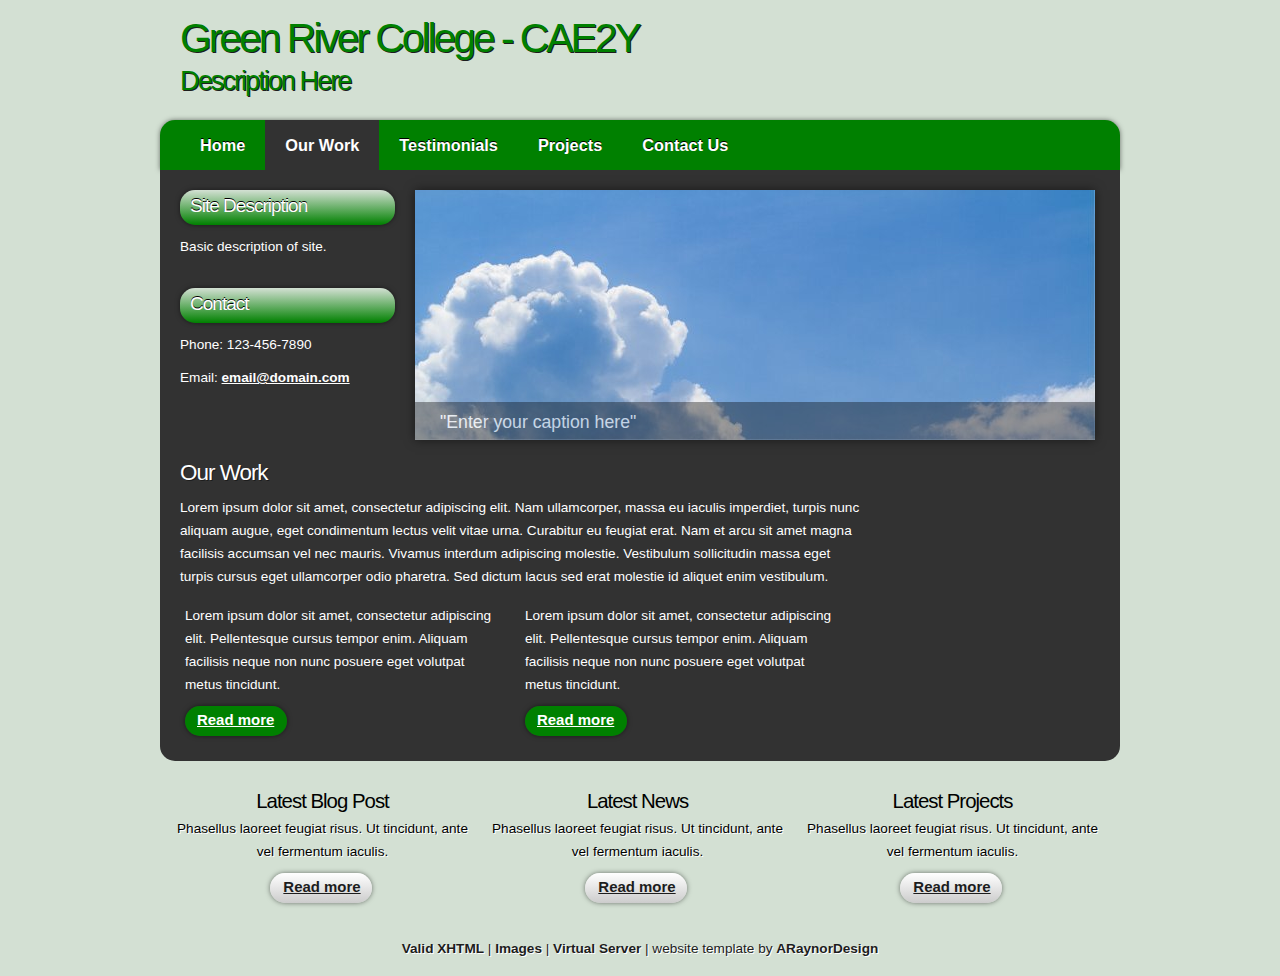
<file: option1/ourwork.html>
<!DOCTYPE html PUBLIC "-//W3C//DTD XHTML 1.1//EN" "http://www.w3.org/TR/xhtml11/DTD/xhtml11.dtd">
<html xmlns="http://www.w3.org/1999/xhtml" xml:lang="en">

<head>
  <title>GRC CAE2Y</title>
  <meta name="description" content="free website template" />
  <meta name="keywords" content="enter your keywords here" />
  <meta http-equiv="content-type" content="text/html; charset=utf-8" />
  <meta http-equiv="X-UA-Compatible" content="IE=9" />
  <link rel="stylesheet" type="text/css" href="css/style.css" />
  <script type="text/javascript" src="js/jquery.min.js"></script>
  <script type="text/javascript" src="js/image_slide.js"></script>
</head>

<body>
  <div id="main">
    <div id="header">
	  <div id="banner">
	    <div id="welcome">
	      <h1>Green River College - CAE2Y</h1>
	    </div><!--close welcome-->
	    <div id="welcome_slogan">
	      <h1>Description Here</h1>
	    </div><!--close welcome_slogan-->
	  </div><!--close banner-->
    </div><!--close header-->
	
	<div id="menubar">
      <ul id="menu">
        <li><a href="index.html">Home</a></li>
        <li class="current"><a href="ourwork.html">Our Work</a></li>
        <li><a href="testimonials.html">Testimonials</a></li>
        <li><a href="projects.html">Projects</a></li>
        <li><a href="contact.html">Contact Us</a></li>
      </ul>
    </div><!--close menubar-->	
    
	<div id="site_content">	

	  <div class="sidebar_container">       
		<div class="sidebar">
          <div class="sidebar_item">
            <h2>Site Description</h2>
            <p>Basic description of site.</p>
          </div><!--close sidebar_item--> 
        </div><!--close sidebar-->     				
        <div class="sidebar">
          <div class="sidebar_item">
            <h2>Contact</h2>
            <p>Phone: 123-456-7890</p>
            <p>Email: <a href="mailto:info@youremail.co.uk">email@domain.com</a></p>
          </div><!--close sidebar_item--> 
        </div><!--close sidebar-->
       </div><!--close sidebar_container-->
	
	  <div class="slideshow">
	    <ul class="slideshow">
          <li class="show"><img width="680" height="250" src="images/home_1.jpg" alt="&quot;Enter your caption here&quot;" /></li>
          <li><img width="680" height="250" src="images/home_2.jpg" alt="&quot;Enter your caption here&quot;" /></li>
        </ul>
      </div>	 
        
	  <div id="content">
        <div class="content_item">
          <h2>Our Work</h2>
			<p>Lorem ipsum dolor sit amet, consectetur adipiscing elit. Nam ullamcorper, massa eu iaculis imperdiet, turpis nunc aliquam augue, eget condimentum lectus velit vitae urna. Curabitur eu feugiat erat. Nam et arcu sit amet magna facilisis accumsan vel nec mauris. Vivamus interdum adipiscing molestie. Vestibulum sollicitudin massa eget turpis cursus eget ullamcorper odio pharetra. Sed dictum lacus sed erat molestie id aliquet enim vestibulum.</p>
		    <div class="content_container">
		      <p>Lorem ipsum dolor sit amet, consectetur adipiscing elit. Pellentesque cursus tempor enim. Aliquam facilisis neque non nunc posuere eget volutpat metus tincidunt.</p>
		    	<div class="button_small">
		        <a href="#">Read more</a>
		      </div><!--close button_small-->
		    </div><!--close content_container-->
            <div class="content_container">
		      <p>Lorem ipsum dolor sit amet, consectetur adipiscing elit. Pellentesque cursus tempor enim. Aliquam facilisis neque non nunc posuere eget volutpat metus tincidunt.</p>          
		    	<div class="button_small">
		        <a href="#">Read more</a>
		        </div><!--close button_small-->		  
		    </div><!--close content_container-->				
		</div><!--close content_item-->
      </div><!--close content-->   
	</div><!--close site_content-->
	
	<div id="content_bottom">
	  <div class="content_bottom_container_box">
		<h4>Latest Blog Post</h4>
	    <p> Phasellus laoreet feugiat risus. Ut tincidunt, ante vel fermentum iaculis.</p>
		<div class="readmore">
		  <a href="#">Read more</a>
		</div><!--close readmore-->
	  </div><!--close content_bottom_container_box-->
      <div class="content_bottom_container_box">
       <h4>Latest News</h4>
	    <p> Phasellus laoreet feugiat risus. Ut tincidunt, ante vel fermentum iaculis.</p>
	    <div class="readmore">
		  <a href="#">Read more</a>
		</div><!--close readmore-->
	  </div><!--close content_bottom_container_box-->
      <div class="content_bottom_container_boxl">
		<h4>Latest Projects</h4>
	    <p> Phasellus laoreet feugiat risus. Ut tincidunt, ante vel fermentum iaculis.</p>
	    <div class="readmore">
		  <a href="#">Read more</a>
		</div><!--close readmore-->	  
	  </div><!--close content_bottom_container_box1-->      
	  <br style="clear:both"/>
    </div><!--close content_bottom-->     
 
  </div><!--close main-->
  
  <div id="footer">
	  <a href="http://validator.w3.org/check?uri=referer">Valid XHTML</a> | <a href="http://fotogrph.com/">Images</a> | <a href="http://www.heartinternet.co.uk/vps/">Virtual Server</a> | website template by <a href="http://www.araynordesign.co.uk">ARaynorDesign</a>
  </div><!--close footer-->  
  
  </body>
</html>
</file>
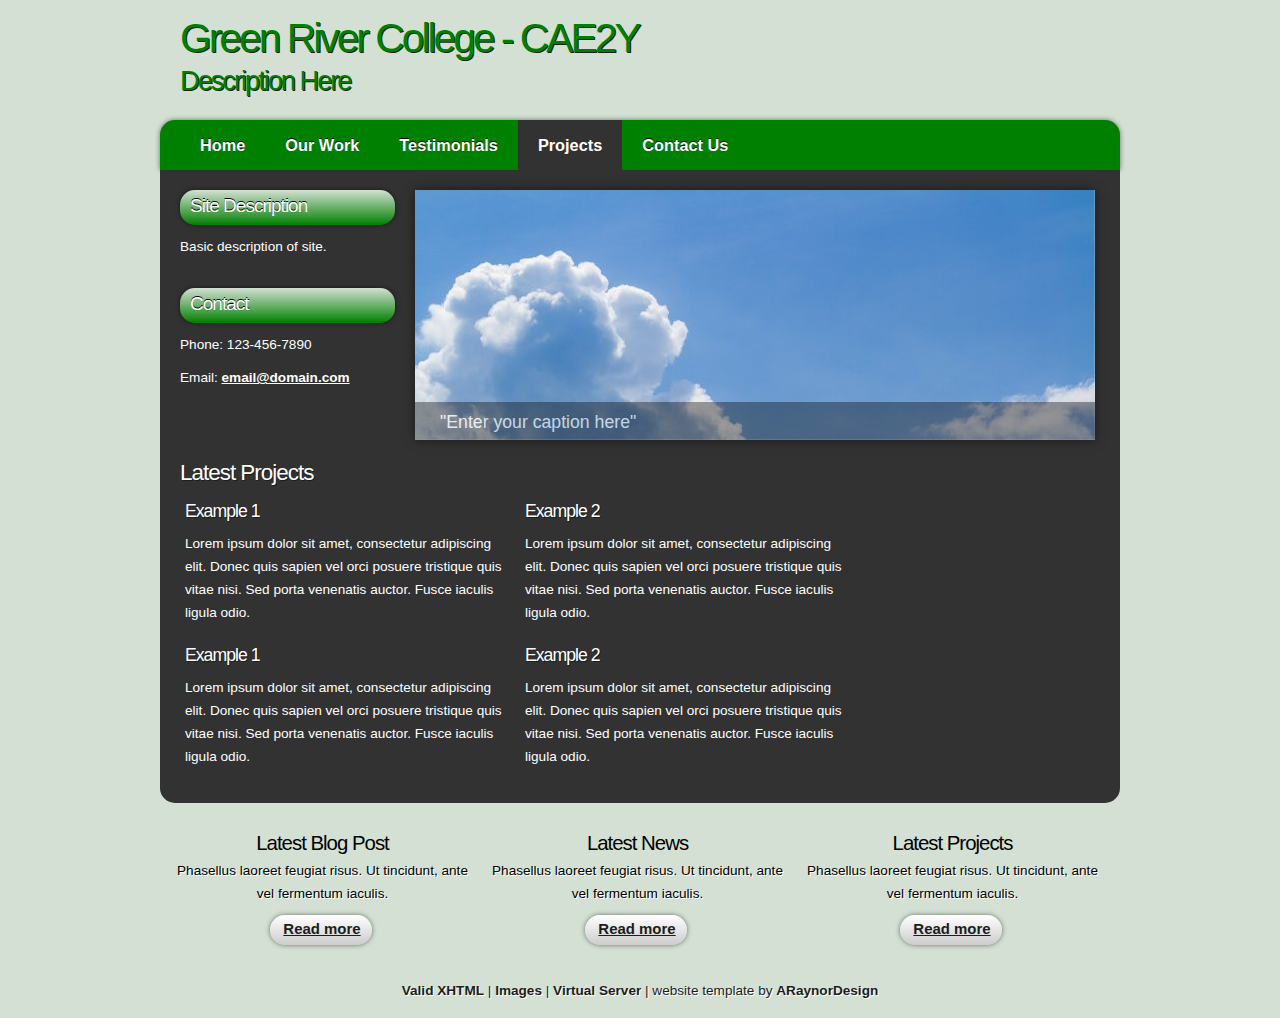
<file: option1/projects.html>
<!DOCTYPE html PUBLIC "-//W3C//DTD XHTML 1.1//EN" "http://www.w3.org/TR/xhtml11/DTD/xhtml11.dtd">
<html xmlns="http://www.w3.org/1999/xhtml" xml:lang="en">

<head>
  <title>GRC CAE2Y</title>
  <meta name="description" content="free website template" />
  <meta name="keywords" content="enter your keywords here" />
  <meta http-equiv="content-type" content="text/html; charset=utf-8" />
  <meta http-equiv="X-UA-Compatible" content="IE=9" />
  <link rel="stylesheet" type="text/css" href="css/style.css" />
  <script type="text/javascript" src="js/jquery.min.js"></script>
  <script type="text/javascript" src="js/image_slide.js"></script>
</head>

<body>
  <div id="main">
    <div id="header">
	  <div id="banner">
	    <div id="welcome">
	      <h1>Green River College - CAE2Y</h1>
	    </div><!--close welcome-->
	    <div id="welcome_slogan">
	      <h1>Description Here</h1>
	    </div><!--close welcome_slogan-->
	  </div><!--close banner-->
    </div><!--close header-->

	<div id="menubar">
      <ul id="menu">
        <li><a href="index.html">Home</a></li>
        <li><a href="ourwork.html">Our Work</a></li>
        <li><a href="testimonials.html">Testimonials</a></li>
        <li class="current"><a href="projects.html">Projects</a></li>
        <li><a href="contact.html">Contact Us</a></li>
      </ul>
    </div><!--close menubar-->
	
	<div id="site_content">	

	  <div class="sidebar_container">       
		<div class="sidebar">
          <div class="sidebar_item">
            <h2>Site Description</h2>
            <p>Basic description of site.</p>
          </div><!--close sidebar_item--> 
        </div><!--close sidebar-->     		 		
        <div class="sidebar">
          <div class="sidebar_item">
            <h2>Contact</h2>
            <p>Phone: 123-456-7890</p>
            <p>Email: <a href="mailto:email@domain.com">email@domain.com</a></p>
          </div><!--close sidebar_item--> 
        </div><!--close sidebar-->
       </div><!--close sidebar_container-->
	
      
	  <div class="slideshow">
	    <ul class="slideshow">
          <li class="show"><img width="680" height="250" src="images/home_1.jpg" alt="&quot;Enter your caption here&quot;" /></li>
          <li><img width="680" height="250" src="images/home_2.jpg" alt="&quot;Enter your caption here&quot;" /></li>
        </ul>
      </div>		
	
      <div id="content">
        <div class="content_item">
          <h2>Latest Projects</h2>
            <div class="content_container">       
			  <h3>Example 1</h3>
			  <p>Lorem ipsum dolor sit amet, consectetur adipiscing elit. Donec quis sapien vel orci posuere tristique quis vitae nisi. Sed porta venenatis auctor. Fusce iaculis ligula odio.</p>
            </div><!--close content_container-->
            <div class="content_container">			  
			  <h3>Example 2</h3>
			  <p>Lorem ipsum dolor sit amet, consectetur adipiscing elit. Donec quis sapien vel orci posuere tristique quis vitae nisi. Sed porta venenatis auctor. Fusce iaculis ligula odio.</p>
			</div><!--close content_container-->
            <div class="content_container">       
			  <h3>Example 1</h3>
			  <p>Lorem ipsum dolor sit amet, consectetur adipiscing elit. Donec quis sapien vel orci posuere tristique quis vitae nisi. Sed porta venenatis auctor. Fusce iaculis ligula odio.</p>
            </div><!--close content_container-->
            <div class="content_container">			  
			  <h3>Example 2</h3>
			  <p>Lorem ipsum dolor sit amet, consectetur adipiscing elit. Donec quis sapien vel orci posuere tristique quis vitae nisi. Sed porta venenatis auctor. Fusce iaculis ligula odio.</p>
			</div><!--close content_container-->
	    </div><!--close content_item-->
      </div><!--close content-->   
	</div><!--close site_content--> 

	<div id="content_bottom">
	  <div class="content_bottom_container_box">
		<h4>Latest Blog Post</h4>
	    <p> Phasellus laoreet feugiat risus. Ut tincidunt, ante vel fermentum iaculis.</p>
		<div class="readmore">
		  <a href="#">Read more</a>
		</div><!--close readmore-->
	  </div><!--close content_bottom_container_box-->
      <div class="content_bottom_container_box">
       <h4>Latest News</h4>
	    <p> Phasellus laoreet feugiat risus. Ut tincidunt, ante vel fermentum iaculis.</p>
	    <div class="readmore">
		  <a href="#">Read more</a>
		</div><!--close readmore-->
	  </div><!--close content_bottom_container_box-->
      <div class="content_bottom_container_boxl">
		<h4>Latest Projects</h4>
	    <p> Phasellus laoreet feugiat risus. Ut tincidunt, ante vel fermentum iaculis.</p>
	    <div class="readmore">
		  <a href="#">Read more</a>
		</div><!--close readmore-->	  
	  </div><!--close content_bottom_container_box1-->      
	  <br style="clear:both"/>
    </div><!--close content_bottom-->    
 
  </div><!--close main-->
  
  <div id="footer">
	  <a href="http://validator.w3.org/check?uri=referer">Valid XHTML</a> | <a href="http://fotogrph.com/">Images</a> | <a href="http://www.heartinternet.co.uk/vps/">Virtual Server</a> | website template by <a href="http://www.araynordesign.co.uk">ARaynorDesign</a>
  </div><!--close footer-->  	
  
</body>
</html>
</file>
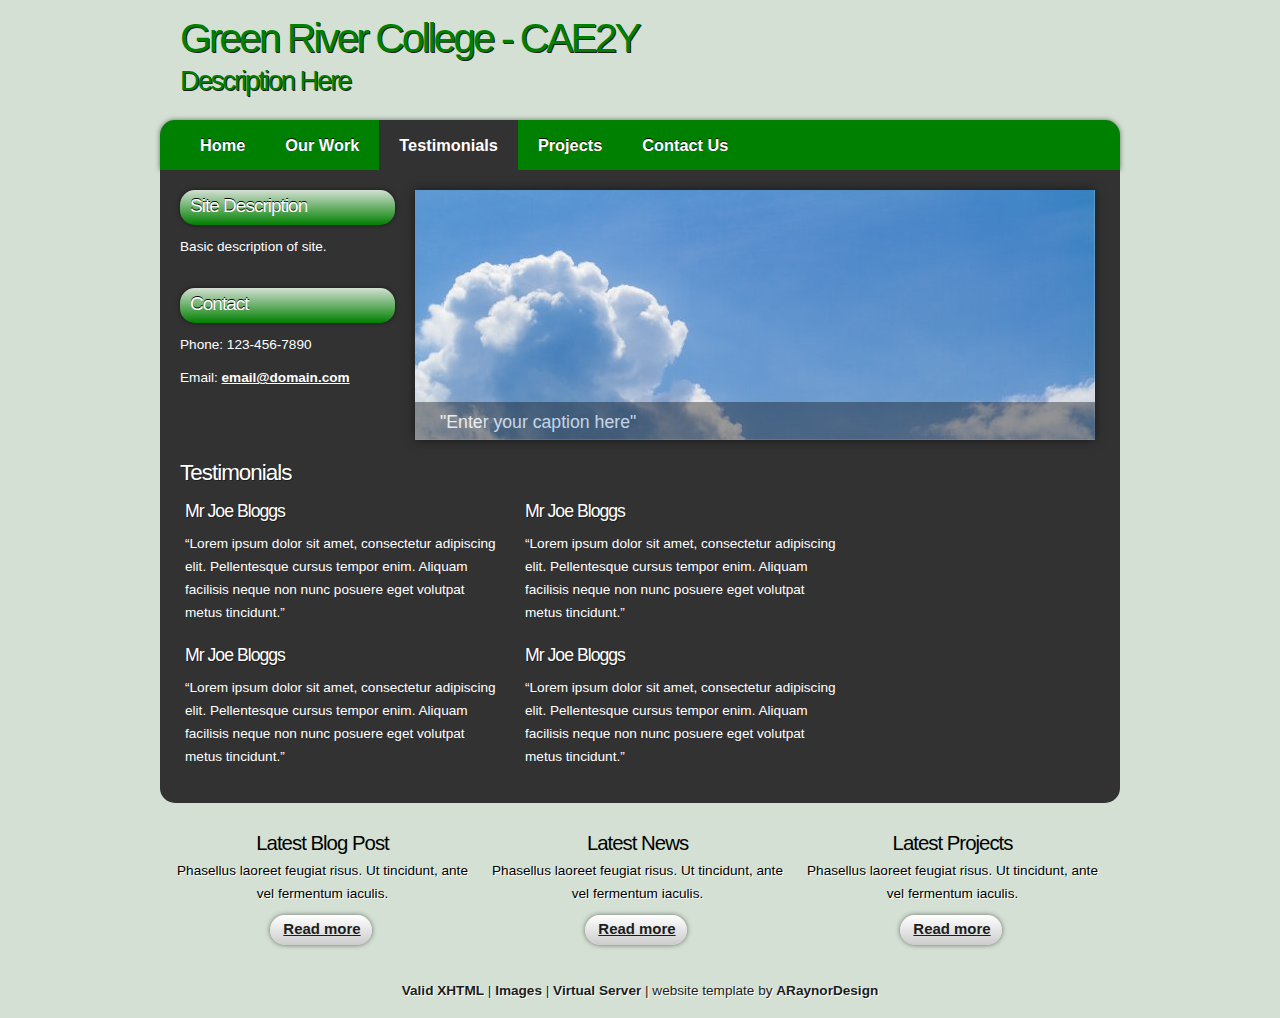
<file: option1/testimonials.html>
<!DOCTYPE html PUBLIC "-//W3C//DTD XHTML 1.1//EN" "http://www.w3.org/TR/xhtml11/DTD/xhtml11.dtd">
<html xmlns="http://www.w3.org/1999/xhtml" xml:lang="en">

<head>
  <title>GRC CAE2Y</title>
  <meta name="description" content="free website template" />
  <meta name="keywords" content="enter your keywords here" />
  <meta http-equiv="content-type" content="text/html; charset=utf-8" />
  <meta http-equiv="X-UA-Compatible" content="IE=9" />
  <link rel="stylesheet" type="text/css" href="css/style.css" />
  <script type="text/javascript" src="js/jquery.min.js"></script>
  <script type="text/javascript" src="js/image_slide.js"></script>
</head>

<body>
  <div id="main">
    <div id="header">
	  <div id="banner">
	    <div id="welcome">
	      <h1>Green River College - CAE2Y</h1>
	    </div><!--close welcome-->
	    <div id="welcome_slogan">
	      <h1>Description Here</h1>
	    </div><!--close welcome_slogan-->
	  </div><!--close banner-->
    </div><!--close header-->

	<div id="menubar">
      <ul id="menu">
        <li><a href="index.html">Home</a></li>
        <li><a href="ourwork.html">Our Work</a></li>
        <li class="current"><a href="testimonials.html">Testimonials</a></li>
        <li><a href="projects.html">Projects</a></li>
        <li><a href="contact.html">Contact Us</a></li>
      </ul>
    </div><!--close menubar-->
    
	<div id="site_content">	

	  <div class="sidebar_container">       
		<div class="sidebar">
          <div class="sidebar_item">
            <h2>Site Description</h2>
            <p>Basic description of site.</p>
          </div><!--close sidebar_item--> 
        </div><!--close sidebar-->		
        <div class="sidebar">
          <div class="sidebar_item">
            <h2>Contact</h2>
            <p>Phone: 123-456-7890</p>
            <p>Email: <a href="mailto:email@domain.com">email@domain.com</a></p>
          </div><!--close sidebar_item--> 
        </div><!--close sidebar-->
       </div><!--close sidebar_container-->
	
	  <div class="slideshow">
	    <ul class="slideshow">
          <li class="show"><img width="680" height="250" src="images/home_1.jpg" alt="&quot;Enter your caption here&quot;" /></li>
          <li><img width="680" height="250" src="images/home_2.jpg" alt="&quot;Enter your caption here&quot;" /></li>
        </ul>
      </div>	  
	   
      <div id="content">
        <div class="content_item">
          <h2>Testimonials</h2>
			<div class="content_container">
			  <h3>Mr Joe Bloggs</h3>
			  <p>&ldquo;Lorem ipsum dolor sit amet, consectetur adipiscing elit. Pellentesque cursus tempor enim. Aliquam facilisis neque non nunc posuere eget volutpat metus tincidunt.&rdquo;</p>
			</div><!--close content_container-->
            <div class="content_container">
			  <h3>Mr Joe Bloggs</h3>
			  <p>&ldquo;Lorem ipsum dolor sit amet, consectetur adipiscing elit. Pellentesque cursus tempor enim. Aliquam facilisis neque non nunc posuere eget volutpat metus tincidunt.&rdquo;</p>
			</div><!--close content_container--> 
			<div class="content_container">
			  <h3>Mr Joe Bloggs</h3>
			  <p>&ldquo;Lorem ipsum dolor sit amet, consectetur adipiscing elit. Pellentesque cursus tempor enim. Aliquam facilisis neque non nunc posuere eget volutpat metus tincidunt.&rdquo;</p>
			</div><!--close content_container-->
            <div class="content_container">
			  <h3>Mr Joe Bloggs</h3>
			  <p>&ldquo;Lorem ipsum dolor sit amet, consectetur adipiscing elit. Pellentesque cursus tempor enim. Aliquam facilisis neque non nunc posuere eget volutpat metus tincidunt.&rdquo;</p>
			</div><!--close content_container--> 
	    </div><!--close content_item-->
	  </div><!--content-->   
	</div><!--close site_content-->

	<div id="content_bottom">
	  <div class="content_bottom_container_box">
		<h4>Latest Blog Post</h4>
	    <p> Phasellus laoreet feugiat risus. Ut tincidunt, ante vel fermentum iaculis.</p>
		<div class="readmore">
		  <a href="#">Read more</a>
		</div><!--close readmore-->
	  </div><!--close content_bottom_container_box-->
      <div class="content_bottom_container_box">
       <h4>Latest News</h4>
	    <p> Phasellus laoreet feugiat risus. Ut tincidunt, ante vel fermentum iaculis.</p>
	    <div class="readmore">
		  <a href="#">Read more</a>
		</div><!--close readmore-->
	  </div><!--close content_bottom_container_box-->
      <div class="content_bottom_container_boxl">
		<h4>Latest Projects</h4>
	    <p> Phasellus laoreet feugiat risus. Ut tincidunt, ante vel fermentum iaculis.</p>
	    <div class="readmore">
		  <a href="#">Read more</a>
		</div><!--close readmore-->	  
	  </div><!--close content_bottom_container_box1-->      
	  <br style="clear:both"/>
    </div><!--close content_bottom-->   
 
  </div><!--close main-->
  
  <div id="footer">
	  <a href="http://validator.w3.org/check?uri=referer">Valid XHTML</a> | <a href="http://fotogrph.com/">Images</a> | <a href="http://www.heartinternet.co.uk/vps/">Virtual Server</a> | website template by <a href="http://www.araynordesign.co.uk">ARaynorDesign</a>
  </div><!--close footer-->  	
  
</body>
</html>
</file>
<file: css/style.css>
html
{ height: 100%;}

*
{ margin: 0;
  padding: 0;}

body
{ font: normal 85% Arial, Helvetica, sans-serif;
  background-color: #D3E0D3;
}

p
{ padding: 0 0 10px 0;
  color: #FFF;
  line-height: 1.7em;
  font-size: 100% }

img
{ border: 0;}

h1, h2, h3, h4, h5, h6 
{ font: normal 175% Arial, Helvetica, sans-serif;
  color: #FFF;
  text-shadow: 1px 1px #1D1D1D;
  letter-spacing: -1px;
  margin: 0 0 10px 0;}

h2
{ font: normal 165% Arial, Helvetica, sans-serif;}

h3
{ font: normal 130% Arial, Helvetica, sans-serif;
}

h4, h5, h6
{ margin: 0;
  padding: 0 0 0px 0;
  font: normal 150% Arial, Helvetica, sans-serif;
  line-height: 1.5em;}

h5, h6
{ font: normal 95% Arial, Helvetica, sans-serif;
  color: #888;
  padding-bottom: 15px;}

a
{ color: #FFF;
  font-weight: bold;
  background: transparent;
  outline: none;
  text-decoration: underline;}

a:hover
{ text-decoration: none;}

ul
{ margin: 2px 0 22px 30px;
  line-height: 1.7em;
  font-style: normal;
  font-size: 100%;}

ol
{ margin: 8px 0 22px 20px;}

ol li
{ margin: 0 0 11px 0;}

#main, #header, #banner, #menubar, #site_content, #footer, #content_bottom
{ margin-left: auto; 
  margin-right: auto;}

#main
{ background: transparent;}
  
#header
{ width: 960px;
  height: 120px;
  background: transparent;}

#banner
{ width: 960px;
  position: relative;
  height: 50px;
  padding: 15px 0 0 0;
  background: transparent;}

#menubar
{ width: 960px;
  height: 50px;
  text-align: center; 
  margin: 0 auto;
  background: #0043A8;
  /*background: -moz-linear-gradient(#43A9FF, #0043A8);
  background: -o-linear-gradient(#43A9FF, #0043A8);
  background: -webkit-linear-gradient(#43A9FF, #0043A8);*/
  background-color: green;
  border-radius: 15px 15px 0px 0px;
  -moz-border-radius: 15px 15px 0px 0px;
  -webkit-border: 15px 15px 0px 0px;
  -webkit-box-shadow: rgba(0, 0, 0, 0.5) 0px 0px 5px;
  -moz-box-shadow: rgba(0, 0, 0, 0.5) 0px 0px 5px;
  box-shadow: rgba(0, 0, 0, 0.5) 0px 0px 5px;
  } 
  
#welcome
{ width: 960px;
  float: left;
  height: 50px;
  margin: 0 auto;
  padding-left: 20px;
  /*background: transparent;*/
  } 
  
#welcome_slogan
{ width: 960px;
  float: left;
  height: 50px;
  margin: 0 auto;
  padding-left: 20px;
  /*background: transparent;*/
  }   
   
#welcome H1
{ font: normal 300% Arial, Helvetica, sans-serif;
  letter-spacing: -3px;
  color: green;
  /*text-shadow: 1px 1px #1D1D1D;*/
  }

#welcome_slogan H1
{ font: normal 200% Arial, Helvetica, sans-serif;
  letter-spacing: -2px;
  color: green;
  /*text-shadow: 1px 1px #1D1D1D;*/
  }  
  
ul#menu
{ margin:0;
  margin: 0 0 0 20px;}

ul#menu li
{ padding: 0 0 0 0px;
  list-style: none;
  margin: 2px 0 0 0;
  display: inline;
  background: transparent;}

ul#menu li a
{ float: left;
  font: bold 120% Arial, Helvetica, sans-serif;
  text-align: center;
  color: #FFF;
  text-decoration: none;
  height: 24px;
  text-shadow: 0px -1px 0px #000;
  padding: 16px 20px 10px 20px;
  background: transparent; } 
  
ul#menu li.current a
{ color: #FFF;
  background: #323232;
  text-shadow: none;}
  
ul#menu li:hover a
{ color: #FFF;
  background: #323232;
  text-shadow: none;}

#site_content
{ width: 940px;
  padding-left: 20px;
  overflow: hidden;
  margin: 0 auto;
  background: #323232;
  border-radius: 0px 0px 15px 15px;
  -moz-border-radius: 0px 0px 15px 15px;
  -webkit-border: 0px 0px 15px 15px;} 

.sidebar_container
{ float: left;
  margin: 10px 20px 0 0;
  width: 215px;
  padding: 0;}

.sidebar
{ float: left;
  width: 250px;
  padding: 0;
  margin-top: 10px;
  margin-bottom: 10px;}

.sidebar_item
{ font: normal 100% Arial, Helvetica, sans-serif;
  width: 215px;}

.sidebar h2
{ padding: 5px 0 0 10px;
  font: normal 140% Arial, Helvetica, sans-serif;
  height: 30px;
  text-shadow: 0px -1px 0px #000;
  color: #FFF;
  background: green;
  background: -moz-linear-gradient(#D3E0D3, green);
  background: -o-linear-gradient(#D3E0D3, green);
  background: -webkit-linear-gradient(#D3E0D3, green);
  border-radius: 15px 15px 15px 15px;
  -moz-border-radius: 15px 15px 15px 15px;
  -webkit-border: 15px 15px 15px 15px;
  -webkit-box-shadow: rgba(0, 0, 0, 0.5) 0px 0px 5px;
  -moz-box-shadow: rgba(0, 0, 0, 0.5) 0px 0px 5px;
  box-shadow: rgba(0, 0, 0, 0.5) 0px 0px 5px;}  

#content
{ width: 680px;
  margin-bottom: 20px;
  float: left;}

.content_item
{ width: 680px;
  margin-top: 20px;
  margin-bottom: 20px;}
  
.content_image
{ float: left; 
  width: 150px;
  height: 150px;
  margin: 0 20px 10px 0;
  -webkit-box-shadow: rgba(0, 0, 0, 0.5) 0px 0px 10px;
  -moz-box-shadow: rgba(0, 0, 0, 0.5) 0px 0px 10px;
  box-shadow: rgba(0, 0, 0, 0.5) 0px 0px 10px;}
  
.content_container
{ width: 320px;
  padding: 5px;
  margin-right: 10px;
  float: left;}
  
#content_bottom
 { width: 960px;
  height: 160px;
  text-align: center;} 
  
#content_bottom p
 { color: #000;
  text-shadow: 1px 1px #FFF; }  

#content_bottom h4
{ color: #000;
  text-shadow: none;}
  
.content_bottom_container_box
{ width: 295px;
  padding: 5px;
  text-align: center;
  margin: 20px 0 10px 10px;
  float: left;}

.content_bottom_container_boxl
{ width: 295px;
  padding: 5px;
  text-align: center;
  margin: 20px 0 10px 10px;
  float: left;}
  
#footer
{ width: 960px;
  height: 20px;
  padding-top: 20px;
  text-align: center; 
  background: transparent;
  color: #1D1D1D;
  text-shadow: 1px 1px #FFF;}

#footer a, #footer a:hover
{ color: #1D1D1D;
  text-decoration: none;
  padding-bottom: 20px;}

#footer a:hover
{ text-decoration: underline;}
  
 .readmore
{ font: bold 110% Arial, Helvetica, sans-serif;
  height: 15px;
  margin-left: 95px;
  width: 90px;
  padding: 5px 5px 10px 7px;
  background: #fff;
  background: -moz-linear-gradient(#fff, #ccc);
  background: -o-linear-gradient(#fff, #ccc);
  background: -webkit-linear-gradient(#fff, #ccc);
  border-radius: 15px 15px 15px 15px;
  -moz-border-radius: 15px 15px 15px 15px;
  -webkit-border: 15px 15px 15px 15px;
  -webkit-box-shadow: rgba(0, 0, 0, 0.5) 0px 0px 5px;
  -moz-box-shadow: rgba(0, 0, 0, 0.5) 0px 0px 5px;
  box-shadow: rgba(0, 0, 0, 0.5) 0px 0px 5px;}
  
 .readmore a
{ color: #1D1D1D;}
 
 .button_small
{ font: normal 110% Arial, Helvetica, sans-serif;
  height: 15px;
  width: 90px;
  padding: 5px 5px 10px 7px;
  color: green;
  background: green;
  background: -moz-linear-gradient(green, green);
  background: -o-linear-gradient(green, green);
  background: -webkit-linear-gradient(green, green);
  border-radius: 15px 15px 15px 15px;
  -moz-border-radius: 15px 15px 15px 15px;
  -webkit-border: 15px 15px 15px 15px;
  -webkit-box-shadow: rgba(0, 0, 0, 0.5) 0px 0px 5px;
  -moz-box-shadow: rgba(0, 0, 0, 0.5) 0px 0px 5px;
  box-shadow: rgba(0, 0, 0, 0.5) 0px 0px 5px;
  text-decoration: none;}
  
.button_small a
{ color: #FFF;
  padding-left: 5px;}

.form_settings
{ margin: 15px 0 0 0;}

.form_settings p
{ padding: 0 0 4px 0;}

.form_settings span
{ float: left; 
  width: 280px; 
  text-align: left;}
  
.form_settings input, .form_settings textarea
{ padding: 2px; 
  width: 299px; 
  font: 100% arial; 
  border: 1px solid #E5E5DB; 
  background: #FFF; 
  color: #47433F;}
  
.form_settings input[type="checkbox"]
{ padding: 2px 0; 
  width: 15px; 
  font: 100% arial; 
  border: 0; 
  background: #FFF; 
  color: #47433F;
  margin: 28px 0;}

.form_settings .submit
{ font: 100% arial; 
  width: 99px; 
  margin: 0 0 0 206px; 
  height: 26px;
  padding: 2px 0 3px 0;
  cursor: pointer; 
  background: green;
  background: -moz-linear-gradient(green, green);
  background: -o-linear-gradient(green, green);
  background: -webkit-linear-gradient(green, geren);
  border-radius: 7px 7px 7px 7px;
  -moz-border-radius: 7px 7px 7px 7px;
  -webkit-border: 7px 7px 7px 7px;
  -webkit-box-shadow: rgba(0, 0, 0, 0.5) 0px 0px 5px;
  -moz-box-shadow: rgba(0, 0, 0, 0.5) 0px 0px 5px;
  box-shadow: rgba(0, 0, 0, 0.5) 0px 0px 5px;
  color: #FFF;}

.slideshow {
  width: 680px;
  height: 250px;
  overflow: hidden;
  position: relative;
  margin-top: 20px;
  -webkit-box-shadow: rgba(0, 0, 0, 0.5) 0px 0px 10px;
  -moz-box-shadow: rgba(0, 0, 0, 0.5) 0px 0px 10px;
  box-shadow: rgba(0, 0, 0, 0.5) 0px 0px 10px;}
  
/* styling for the slideshow on the homepage */
ul.slideshow {
  list-style: none;
  width: 680px;
  height: 250px;
  overflow: hidden;
  position: relative;
  margin: 0;
  -webkit-box-shadow: rgba(0, 0, 0, 0.5) 0px 0px 10px;
  -moz-box-shadow: rgba(0, 0, 0, 0.5) 0px 0px 10px;
  box-shadow: rgba(0, 0, 0, 0.5) 0px 0px 10px;}
  
ul.slideshow li {
  position: absolute;
  margin: 0;
  padding: 0;
  left: 0;
  right: 0;}
 
ul.slideshow li.show {
  z-index: 500;}
 
ul img {
  border: none;}
 
#slideshow-caption {
  width: 680px;
  height: 38px;
  position: absolute;
  bottom: 0;
  left: 0; 
  z-index: 500;}
 
#slideshow-caption .slideshow-caption-container {
  padding: 10px 25px 10px 25px; 
  background: transparent url(../images/transparent.png) repeat;  
  z-index: 1000;}
 
#slideshow-caption p {
  padding: 0;
  font: normal 130% arial, sans-serif;
  color: #FFF;}
</file>
<file: option1/css/style.css>
html
{ height: 100%;}

*
{ margin: 0;
  padding: 0;}

body
{ font: normal 85% Arial, Helvetica, sans-serif;
  background-color: #D3E0D3;
}

p
{ padding: 0 0 10px 0;
  color: #FFF;
  line-height: 1.7em;
  font-size: 100% }

img
{ border: 0;}

h1, h2, h3, h4, h5, h6 
{ font: normal 175% Arial, Helvetica, sans-serif;
  color: #FFF;
  text-shadow: 1px 1px #1D1D1D;
  letter-spacing: -1px;
  margin: 0 0 10px 0;}

h2
{ font: normal 165% Arial, Helvetica, sans-serif;}

h3
{ font: normal 130% Arial, Helvetica, sans-serif;
}

h4, h5, h6
{ margin: 0;
  padding: 0 0 0px 0;
  font: normal 150% Arial, Helvetica, sans-serif;
  line-height: 1.5em;}

h5, h6
{ font: normal 95% Arial, Helvetica, sans-serif;
  color: #888;
  padding-bottom: 15px;}

a
{ color: #FFF;
  font-weight: bold;
  background: transparent;
  outline: none;
  text-decoration: underline;}

a:hover
{ text-decoration: none;}

ul
{ margin: 2px 0 22px 30px;
  line-height: 1.7em;
  font-style: normal;
  font-size: 100%;}

ol
{ margin: 8px 0 22px 20px;}

ol li
{ margin: 0 0 11px 0;}

#main, #header, #banner, #menubar, #site_content, #footer, #content_bottom
{ margin-left: auto; 
  margin-right: auto;}

#main
{ background: transparent;}
  
#header
{ width: 960px;
  height: 120px;
  background: transparent;}

#banner
{ width: 960px;
  position: relative;
  height: 50px;
  padding: 15px 0 0 0;
  background: transparent;}

#menubar
{ width: 960px;
  height: 50px;
  text-align: center; 
  margin: 0 auto;
  background: #0043A8;
  /*background: -moz-linear-gradient(#43A9FF, #0043A8);
  background: -o-linear-gradient(#43A9FF, #0043A8);
  background: -webkit-linear-gradient(#43A9FF, #0043A8);*/
  background-color: green;
  border-radius: 15px 15px 0px 0px;
  -moz-border-radius: 15px 15px 0px 0px;
  -webkit-border: 15px 15px 0px 0px;
  -webkit-box-shadow: rgba(0, 0, 0, 0.5) 0px 0px 5px;
  -moz-box-shadow: rgba(0, 0, 0, 0.5) 0px 0px 5px;
  box-shadow: rgba(0, 0, 0, 0.5) 0px 0px 5px;
  } 
  
#welcome
{ width: 960px;
  float: left;
  height: 50px;
  margin: 0 auto;
  padding-left: 20px;
  /*background: transparent;*/
  } 
  
#welcome_slogan
{ width: 960px;
  float: left;
  height: 50px;
  margin: 0 auto;
  padding-left: 20px;
  /*background: transparent;*/
  }   
   
#welcome H1
{ font: normal 300% Arial, Helvetica, sans-serif;
  letter-spacing: -3px;
  color: green;
  /*text-shadow: 1px 1px #1D1D1D;*/
  }

#welcome_slogan H1
{ font: normal 200% Arial, Helvetica, sans-serif;
  letter-spacing: -2px;
  color: green;
  /*text-shadow: 1px 1px #1D1D1D;*/
  }  
  
ul#menu
{ margin:0;
  margin: 0 0 0 20px;}

ul#menu li
{ padding: 0 0 0 0px;
  list-style: none;
  margin: 2px 0 0 0;
  display: inline;
  background: transparent;}

ul#menu li a
{ float: left;
  font: bold 120% Arial, Helvetica, sans-serif;
  text-align: center;
  color: #FFF;
  text-decoration: none;
  height: 24px;
  text-shadow: 0px -1px 0px #000;
  padding: 16px 20px 10px 20px;
  background: transparent; } 
  
ul#menu li.current a
{ color: #FFF;
  background: #323232;
  text-shadow: none;}
  
ul#menu li:hover a
{ color: #FFF;
  background: #323232;
  text-shadow: none;}

#site_content
{ width: 940px;
  padding-left: 20px;
  overflow: hidden;
  margin: 0 auto;
  background: #323232;
  border-radius: 0px 0px 15px 15px;
  -moz-border-radius: 0px 0px 15px 15px;
  -webkit-border: 0px 0px 15px 15px;} 

.sidebar_container
{ float: left;
  margin: 10px 20px 0 0;
  width: 215px;
  padding: 0;}

.sidebar
{ float: left;
  width: 250px;
  padding: 0;
  margin-top: 10px;
  margin-bottom: 10px;}

.sidebar_item
{ font: normal 100% Arial, Helvetica, sans-serif;
  width: 215px;}

.sidebar h2
{ padding: 5px 0 0 10px;
  font: normal 140% Arial, Helvetica, sans-serif;
  height: 30px;
  text-shadow: 0px -1px 0px #000;
  color: #FFF;
  background: green;
  background: -moz-linear-gradient(#D3E0D3, green);
  background: -o-linear-gradient(#D3E0D3, green);
  background: -webkit-linear-gradient(#D3E0D3, green);
  border-radius: 15px 15px 15px 15px;
  -moz-border-radius: 15px 15px 15px 15px;
  -webkit-border: 15px 15px 15px 15px;
  -webkit-box-shadow: rgba(0, 0, 0, 0.5) 0px 0px 5px;
  -moz-box-shadow: rgba(0, 0, 0, 0.5) 0px 0px 5px;
  box-shadow: rgba(0, 0, 0, 0.5) 0px 0px 5px;}  

#content
{ width: 680px;
  margin-bottom: 20px;
  float: left;}

.content_item
{ width: 680px;
  margin-top: 20px;
  margin-bottom: 20px;}
  
.content_image
{ float: left; 
  width: 150px;
  height: 150px;
  margin: 0 20px 10px 0;
  -webkit-box-shadow: rgba(0, 0, 0, 0.5) 0px 0px 10px;
  -moz-box-shadow: rgba(0, 0, 0, 0.5) 0px 0px 10px;
  box-shadow: rgba(0, 0, 0, 0.5) 0px 0px 10px;}
  
.content_container
{ width: 320px;
  padding: 5px;
  margin-right: 10px;
  float: left;}
  
#content_bottom
 { width: 960px;
  height: 160px;
  text-align: center;} 
  
#content_bottom p
 { color: #000;
  text-shadow: 1px 1px #FFF; }  

#content_bottom h4
{ color: #000;
  text-shadow: none;}
  
.content_bottom_container_box
{ width: 295px;
  padding: 5px;
  text-align: center;
  margin: 20px 0 10px 10px;
  float: left;}

.content_bottom_container_boxl
{ width: 295px;
  padding: 5px;
  text-align: center;
  margin: 20px 0 10px 10px;
  float: left;}
  
#footer
{ width: 960px;
  height: 20px;
  padding-top: 20px;
  text-align: center; 
  background: transparent;
  color: #1D1D1D;
  text-shadow: 1px 1px #FFF;}

#footer a, #footer a:hover
{ color: #1D1D1D;
  text-decoration: none;
  padding-bottom: 20px;}

#footer a:hover
{ text-decoration: underline;}
  
 .readmore
{ font: bold 110% Arial, Helvetica, sans-serif;
  height: 15px;
  margin-left: 95px;
  width: 90px;
  padding: 5px 5px 10px 7px;
  background: #fff;
  background: -moz-linear-gradient(#fff, #ccc);
  background: -o-linear-gradient(#fff, #ccc);
  background: -webkit-linear-gradient(#fff, #ccc);
  border-radius: 15px 15px 15px 15px;
  -moz-border-radius: 15px 15px 15px 15px;
  -webkit-border: 15px 15px 15px 15px;
  -webkit-box-shadow: rgba(0, 0, 0, 0.5) 0px 0px 5px;
  -moz-box-shadow: rgba(0, 0, 0, 0.5) 0px 0px 5px;
  box-shadow: rgba(0, 0, 0, 0.5) 0px 0px 5px;}
  
 .readmore a
{ color: #1D1D1D;}
 
 .button_small
{ font: normal 110% Arial, Helvetica, sans-serif;
  height: 15px;
  width: 90px;
  padding: 5px 5px 10px 7px;
  background: green;
  background: -moz-linear-gradient(green, green);
  background: -o-linear-gradient(green, green);
  background: -webkit-linear-gradient(green, green);
  border-radius: 15px 15px 15px 15px;
  -moz-border-radius: 15px 15px 15px 15px;
  -webkit-border: 15px 15px 15px 15px;
  -webkit-box-shadow: rgba(0, 0, 0, 0.5) 0px 0px 5px;
  -moz-box-shadow: rgba(0, 0, 0, 0.5) 0px 0px 5px;
  box-shadow: rgba(0, 0, 0, 0.5) 0px 0px 5px;
  text-decoration: none;}
  
.button_small a
{ color: #FFF;
  padding-left: 5px;}

.form_settings
{ margin: 15px 0 0 0;}

.form_settings p
{ padding: 0 0 4px 0;}

.form_settings span
{ float: left; 
  width: 280px; 
  text-align: left;}
  
.form_settings input, .form_settings textarea
{ padding: 2px; 
  width: 299px; 
  font: 100% arial; 
  border: 1px solid #E5E5DB; 
  background: #FFF; 
  color: #47433F;}
  
.form_settings input[type="checkbox"]
{ padding: 2px 0; 
  width: 15px; 
  font: 100% arial; 
  border: 0; 
  background: #FFF; 
  color: #47433F;
  margin: 28px 0;}

.form_settings .submit
{ font: 100% arial; 
  width: 99px; 
  margin: 0 0 0 206px; 
  height: 26px;
  padding: 2px 0 3px 0;
  cursor: pointer; 
  background: green;
  background: -moz-linear-gradient(green, green);
  background: -o-linear-gradient(green, green);
  background: -webkit-linear-gradient(green, geren);
  border-radius: 7px 7px 7px 7px;
  -moz-border-radius: 7px 7px 7px 7px;
  -webkit-border: 7px 7px 7px 7px;
  -webkit-box-shadow: rgba(0, 0, 0, 0.5) 0px 0px 5px;
  -moz-box-shadow: rgba(0, 0, 0, 0.5) 0px 0px 5px;
  box-shadow: rgba(0, 0, 0, 0.5) 0px 0px 5px;
  color: #FFF;}

.slideshow {
  width: 680px;
  height: 250px;
  overflow: hidden;
  position: relative;
  margin-top: 20px;
  -webkit-box-shadow: rgba(0, 0, 0, 0.5) 0px 0px 10px;
  -moz-box-shadow: rgba(0, 0, 0, 0.5) 0px 0px 10px;
  box-shadow: rgba(0, 0, 0, 0.5) 0px 0px 10px;}
  
/* styling for the slideshow on the homepage */
ul.slideshow {
  list-style: none;
  width: 680px;
  height: 250px;
  overflow: hidden;
  position: relative;
  margin: 0;
  -webkit-box-shadow: rgba(0, 0, 0, 0.5) 0px 0px 10px;
  -moz-box-shadow: rgba(0, 0, 0, 0.5) 0px 0px 10px;
  box-shadow: rgba(0, 0, 0, 0.5) 0px 0px 10px;}
  
ul.slideshow li {
  position: absolute;
  margin: 0;
  padding: 0;
  left: 0;
  right: 0;}
 
ul.slideshow li.show {
  z-index: 500;}
 
ul img {
  border: none;}
 
#slideshow-caption {
  width: 680px;
  height: 38px;
  position: absolute;
  bottom: 0;
  left: 0; 
  z-index: 500;}
 
#slideshow-caption .slideshow-caption-container {
  padding: 10px 25px 10px 25px; 
  background: transparent url(../images/transparent.png) repeat;  
  z-index: 1000;}
 
#slideshow-caption p {
  padding: 0;
  font: normal 130% arial, sans-serif;
  color: #FFF;}
</file>
